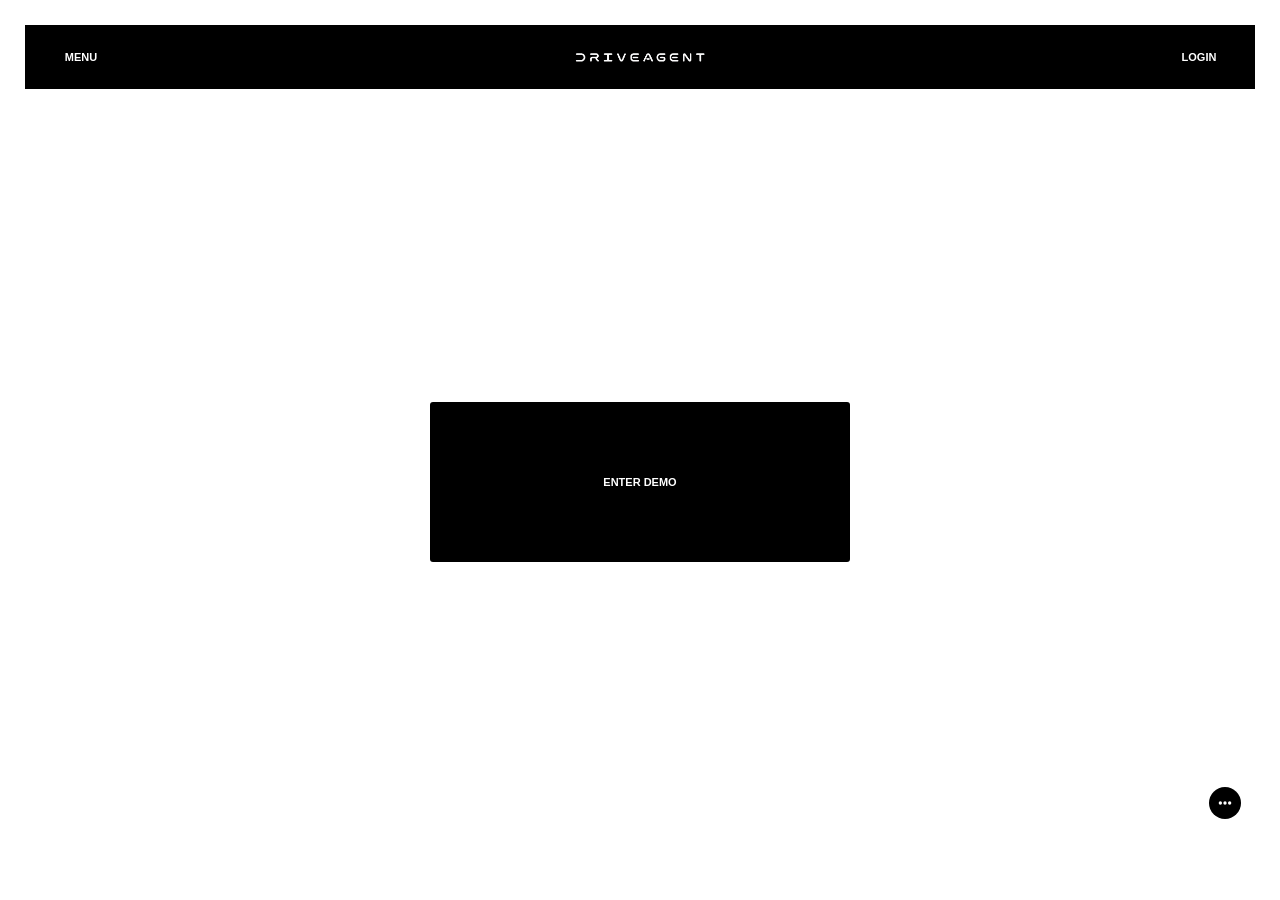
<file: docs/index.html>
<!doctype html>
<html lang="en" data-page="home">
<head>
  <meta charset="utf-8">
  <meta name="viewport" content="width=device-width, initial-scale=1, viewport-fit=cover">
  <script src="viewport.js?v=93"></script>
  <title>DRIVE AGENT</title>
  <meta name="description" content="Explore the DRIVE AGENT demo. Accounting, PPC and actions in one workspace.">
  <meta name="theme-color" content="#000000">
  <meta property="og:title" content="DRIVE AGENT">
  <meta property="og:description" content="Open the interactive demo. Explore accounting, PPC and actions.">
  <meta property="og:type" content="website">
  <meta property="og:image" content="drive-agent-logo.png">
  <link rel="stylesheet" href="styles.css?v=104">
  <link rel="stylesheet" href="chat.css?v=103">
  <link rel="stylesheet" href="workspaces.css?v=108">
  <link rel="stylesheet" href="pure-colors.css?v=107">
  <link rel="stylesheet" href="ppc-layout.css?v=98">
  <link rel="stylesheet" href="clean-chrome.css?v=84">
  <link rel="stylesheet" href="sheet-menus.css?v=111">
  <link rel="stylesheet" href="home.css?v=112">
  <link rel="stylesheet" href="ui-type.css?v=106">
  <link rel="stylesheet" href="chrome-viewport.css?v=110">
  <script src="chrome-viewport.mjs?v=110" type="module"></script>
</head>
<body class="home-mode has-workspace-menu has-inline-sheet-menus">
  <!-- Threshold only the brand logo, never the product photos or data colors. -->
  <svg class="color-filter-definitions" xmlns="http://www.w3.org/2000/svg" width="0" height="0" aria-hidden="true" focusable="false">
    <defs>
      <filter id="logo-pure-bw" x="0" y="0" width="100%" height="100%" color-interpolation-filters="sRGB">
        <feColorMatrix type="saturate" values="0"/>
        <feComponentTransfer>
          <feFuncR type="discrete" tableValues="0 1"/>
          <feFuncG type="discrete" tableValues="0 1"/>
          <feFuncB type="discrete" tableValues="0 1"/>
          <feFuncA type="identity"/>
        </feComponentTransfer>
      </filter>
    </defs>
  </svg>
  <div class="workbook-shell">
    <header class="brand-header" aria-label="DRIVE AGENT main navigation">
      <button id="header-menu" class="header-button" type="button" data-mobile-menu="settings" aria-label="Menu" aria-haspopup="dialog" aria-expanded="false" aria-controls="menu-backdrop">
        <span class="desktop-header-content">MENU</span>
        <svg class="mobile-header-icon" viewBox="0 0 24 24" fill="none" stroke="currentColor" stroke-width="2" stroke-linecap="round" stroke-linejoin="round" aria-hidden="true" focusable="false"><path d="M4 6h16M4 12h16M4 18h16"/></svg>
      </button>
      <a id="header-home" class="header-button header-logo" href="./" aria-label="DRIVE AGENT — homepage">
        <img class="drive-header-wordmark" src="drive-agent-logo.png" alt="DRIVE AGENT" width="2172" height="724" fetchpriority="high">
      </a>
      <button id="header-login" class="header-button" type="button" data-mobile-menu="login" aria-label="Login" aria-haspopup="dialog" aria-expanded="false" aria-controls="menu-backdrop">
        <span class="desktop-header-content">LOGIN</span>
        <svg class="mobile-header-icon header-person" viewBox="0 0 24 24" fill="currentColor" aria-hidden="true" focusable="false"><circle cx="12" cy="8" r="5"/><path d="M20 21a8 8 0 0 0-16 0Z"/></svg>
      </button>
    </header>
    <main id="home-page" class="home-page" tabindex="-1">
      <a class="demo-primary" href="./demo.html?workspace=targets"><h1>ENTER DEMO</h1></a>
    </main>
    <div id="menu-backdrop" class="menu-backdrop" role="presentation" hidden>
      <aside class="period-menu" role="dialog" aria-modal="true" aria-labelledby="period-menu-title">
        <div class="period-menu-header">
          <div><span class="menu-brand">DRIVE AGENT</span><h2 id="period-menu-title">Login</h2></div>
          <div class="menu-header-actions"><button id="menu-back" class="menu-back" type="button" hidden>Back</button><button id="menu-close" class="menu-close" type="button" aria-label="Close menu">×</button></div>
        </div>
        <div class="period-menu-body">
          <section class="menu-section" data-menu-section="login">
            <div class="login-notice"><h3>Account login is not connected yet</h3><p>This public version does not require an account. You can continue exploring the demo.</p></div>
          </section>
        </div>
        <div class="menu-footer"><button id="apply-view" class="apply-view-button" type="button">Back to homepage</button></div>
      </aside>
    </div>
    <div id="chat-widget" class="chat-widget">
      <section id="chat-popup" class="chat-popup" role="dialog" aria-modal="false" aria-labelledby="chat-title" aria-describedby="chat-notice" tabindex="-1" hidden>
        <header class="studio-topbar">
          <button id="chat-rooms-toggle" type="button" aria-label="Show conversation list" aria-expanded="false">☰</button>
          <h2 id="chat-title">DRIVE <span>/ TEAMSPACE</span></h2>
          <button id="chat-expand" type="button" aria-label="Expand chat" aria-pressed="false"><svg viewBox="0 0 24 24" aria-hidden="true" focusable="false"><path class="chat-expand-icon" d="M14 4h6v6M20 4l-7 7M10 20H4v-6M4 20l7-7"/><path class="chat-restore-icon" d="M20 4l-7 7m0-6v6h6M4 20l7-7m-6 0h6v6"/></svg></button>
          <button id="chat-close" type="button" aria-label="Close chat">×</button>
        </header>
        <p id="chat-notice" class="studio-demo">DEMO · SCRIPTED AI · LOCAL ONLY</p>
        <div class="studio-body">
          <aside class="chat-sidebar" aria-label="Conversations">
            <div class="sidebar-heading"><span>CONVERSATIONS</span><button id="chat-new" type="button" aria-label="New conversation">+</button></div>
            <nav id="chat-rooms" aria-label="Demo conversations"></nav>
            <button class="sidebar-tools" type="button" data-tool="search" aria-label="Search all conversations">⌕<span>SEARCH</span></button>
          </aside>
          <div class="chat-workspace">
            <div class="chat-room-heading"><div><h3 id="chat-room-title">AI Team</h3><span id="chat-room-subtitle">Your demo command room</span></div><button id="chat-tools" type="button" data-tool="tools">TOOLS +</button></div>
            <nav class="chat-quickbar" aria-label="Chat presets"><button type="button" data-tool="actions">ACTIONS</button><button type="button" data-tool="discounts">DISCOUNTS</button><button type="button" data-tool="voice">VOICE</button><button type="button" data-tool="faq">SUPPORT</button></nav>
            <div class="chat-stage">
              <div id="chat-messages" class="chat-messages" role="log" aria-live="polite" aria-relevant="additions" aria-label="Demo conversation"><article class="chat-message"><small>NOVA / DEMO AI</small><p>Welcome to your teamspace. Draft actions, rehearse a voice call, or explore the tools. Nothing here changes your business.</p></article></div>
              <section id="chat-tool-panel" class="chat-tool-panel" aria-labelledby="chat-tool-title" hidden><header><h3 id="chat-tool-title">Tools</h3><button id="chat-tool-close" type="button" aria-label="Back to conversation">×</button></header><div id="chat-tool-content" class="chat-tool-content"></div></section>
            </div>
            <p id="chat-status" class="chat-status" role="status" aria-live="polite">Your private demo. Refresh to start over.</p>
            <div id="chat-attachments" class="chat-attachments" aria-label="Pending attachments" hidden></div>
            <form id="chat-form" class="chat-composer"><label class="chat-sr-only" for="chat-input">Message preview</label><textarea id="chat-input" rows="1" maxlength="2000" placeholder="Message your AI team…" aria-describedby="chat-notice"></textarea><button id="chat-submit" type="submit" aria-label="Send demo message" disabled>↑</button></form>
            <nav class="chat-bottom-tools" aria-label="Composer tools"><button id="chat-photo" type="button">+ IMAGE</button><button id="chat-file" type="button">+ FILE</button><button type="button" data-tool="voice">VOICE</button><button type="button" data-tool="tools">MORE +</button></nav>
          </div>
        </div>
        <input id="chat-file-input" type="file" multiple hidden><input id="chat-photo-input" type="file" accept="image/png,image/jpeg,image/webp,image/gif" multiple hidden>
      </section>
      <button id="chat-launcher" class="chat-launcher" type="button" aria-label="Open chat" aria-haspopup="dialog" aria-controls="chat-popup" aria-expanded="false">
        <svg class="chat-dots" viewBox="0 0 24 24" aria-hidden="true" focusable="false"><circle cx="5" cy="12" r="2.5"/><circle cx="12" cy="12" r="2.5"/><circle cx="19" cy="12" r="2.5"/></svg>
      </button>
    </div>
  </div>
  <script src="home.js?v=112" type="module"></script>
  <script src="chat.js?v=110" type="module"></script>
  <script src="viewport-diagnostics.mjs?v=110" type="module"></script>
</body>
</html>
</file>
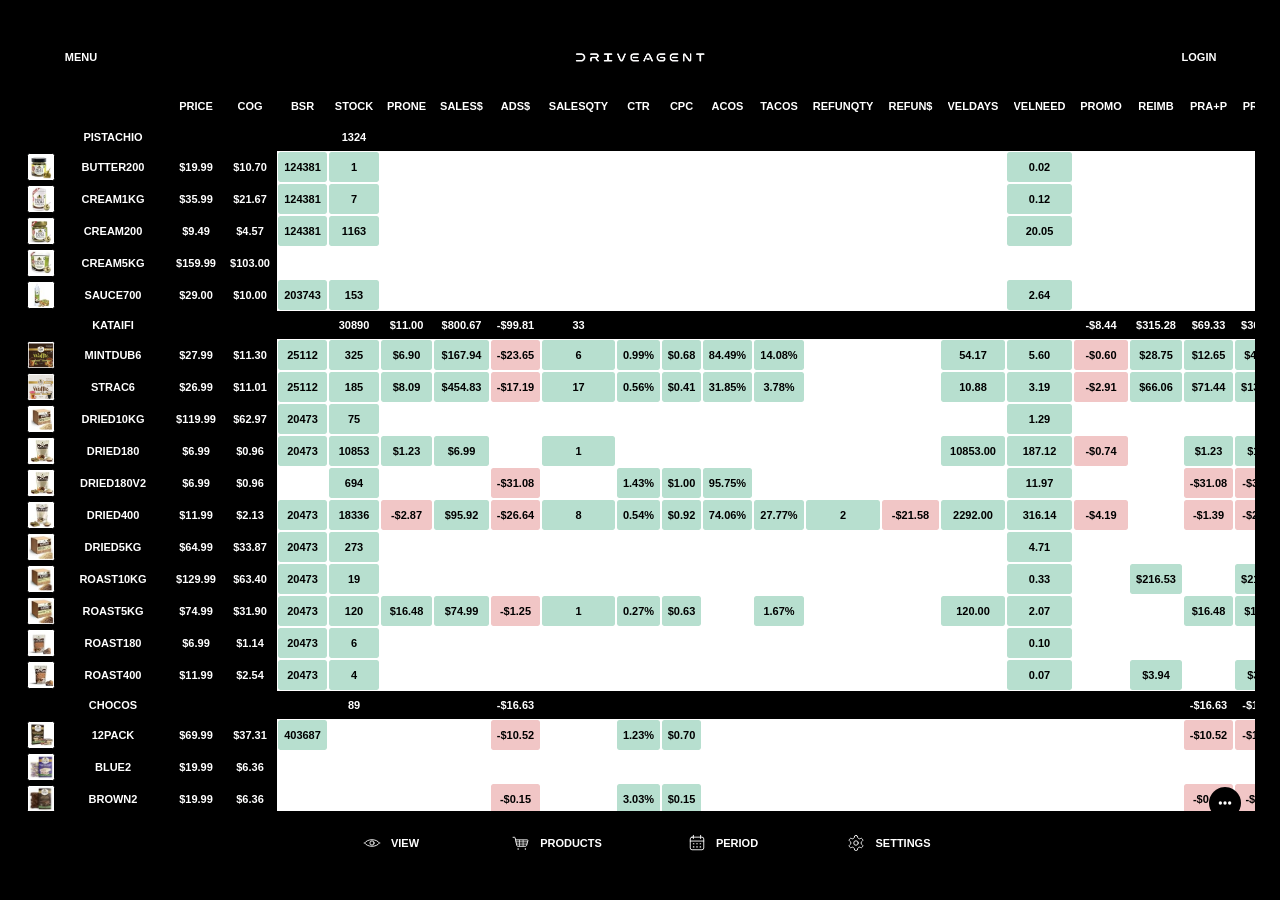
<file: docs/demo.html>
<!doctype html>
<html lang="en">
<head>
  <meta charset="utf-8">
  <meta name="viewport" content="width=device-width, initial-scale=1, maximum-scale=1, user-scalable=no, viewport-fit=cover">
  <script src="viewport.js?v=93"></script>
  <title>DRIVE AGENT — Interactive Demo</title>
  <meta name="description" content="Explore the DRIVE AGENT accounting, PPC and actions demo.">
  <meta property="og:title" content="DRIVE AGENT — Interactive Demo">
  <meta property="og:description" content="Explore the DRIVE AGENT interactive workspace demo.">
  <meta property="og:type" content="website">
  <meta property="og:image" content="drive-agent-logo.png">
  <meta name="twitter:card" content="summary_large_image">
  <meta name="theme-color" content="#000000">
  <link rel="stylesheet" href="styles.css?v=104">
  <link rel="stylesheet" href="chat.css?v=103">
  <link rel="stylesheet" href="frame.css?v=69">
  <link rel="stylesheet" href="workspaces.css?v=108">
  <link rel="stylesheet" href="pure-colors.css?v=107">
  <link rel="stylesheet" href="actions.css?v=92">
  <link rel="stylesheet" href="targets.css?v=108">
  <link rel="stylesheet" href="ppc-layout.css?v=98">
  <link rel="stylesheet" href="clean-chrome.css?v=84">
  <link rel="stylesheet" href="centered-columns.css?v=85">
  <link rel="stylesheet" href="sheet-menus.css?v=111">
  <link rel="stylesheet" href="ui-type.css?v=106">
  <link rel="stylesheet" href="chrome-viewport.css?v=110">
  <script src="chrome-viewport.mjs?v=110" type="module"></script>
</head>
<body>
  <!-- Threshold only the brand logo, never the product photos or data colors. -->
  <svg class="color-filter-definitions" xmlns="http://www.w3.org/2000/svg" width="0" height="0" aria-hidden="true" focusable="false">
    <defs>
      <filter id="logo-pure-bw" x="0" y="0" width="100%" height="100%" color-interpolation-filters="sRGB">
        <feColorMatrix type="saturate" values="0"/>
        <feComponentTransfer>
          <feFuncR type="discrete" tableValues="0 1"/>
          <feFuncG type="discrete" tableValues="0 1"/>
          <feFuncB type="discrete" tableValues="0 1"/>
          <feFuncA type="identity"/>
        </feComponentTransfer>
      </filter>
    </defs>
  </svg>
  <main class="workbook-shell">
    <header class="brand-header" aria-label="DRIVE AGENT main navigation">
      <button id="header-menu" class="header-button" type="button" data-mobile-menu="settings" aria-label="Menu" aria-haspopup="dialog" aria-expanded="false" aria-controls="menu-backdrop">
        <span class="desktop-header-content">MENU</span>
        <svg class="mobile-header-icon" viewBox="0 0 24 24" fill="none" stroke="currentColor" stroke-width="2" stroke-linecap="round" stroke-linejoin="round" aria-hidden="true" focusable="false"><path d="M4 6h16M4 12h16M4 18h16"/></svg>
      </button>
      <a id="header-home" class="header-button header-logo" href="./" aria-label="DRIVE AGENT — homepage">
        <img class="drive-header-wordmark" src="drive-agent-logo.png" alt="DRIVE AGENT" width="2172" height="724" fetchpriority="high">
      </a>
      <button id="header-login" class="header-button" type="button" data-mobile-menu="login" aria-label="Login" aria-haspopup="dialog" aria-expanded="false" aria-controls="menu-backdrop">
        <span class="desktop-header-content">LOGIN</span>
        <svg class="mobile-header-icon header-person" viewBox="0 0 24 24" fill="currentColor" aria-hidden="true" focusable="false"><circle cx="12" cy="8" r="5"/><path d="M20 21a8 8 0 0 0-16 0Z"/></svg>
      </button>
    </header>

    <section id="sheet" class="sheet-viewport mobile-view" aria-label="ACCOUNTING_ALL_PERIODS_V2 spreadsheet">
      <div class="loading">Loading ACCOUNTING_ALL_PERIODS_V2…</div>
    </section>

    <div class="sheet-bottom-frame" aria-hidden="true"></div>

    <nav class="mobile-tab-bar" aria-label="DRIVE AGENT accounting navigation">
      <button id="mobile-view-toggle" class="mobile-tab" type="button" aria-pressed="true" aria-label="Switch to full three-line view">
        <span id="view-mode-icon" class="nav-icon nav-icon-view" aria-hidden="true"><svg viewBox="0 0 120 120" focusable="false"><path d="M10 60C32 30 88 30 110 60"/><path d="M10 60C32 90 88 90 110 60"/><circle cx="60" cy="60" r="14"/><g class="view-rays"><path d="M60 14V2"/><path d="M21 23L10 12"/><path d="M99 23L110 12"/></g></svg></span><small>VIEW</small>
      </button>
      <button class="mobile-tab" type="button" data-mobile-menu="products">
        <span class="nav-icon nav-icon-products" aria-hidden="true"><svg viewBox="0 0 120 120" focusable="false"><path d="M7 22H17Q20 22 21 26L32 77Q33 82 38 82H91Q95 82 97 77L106 44Q107 39 102 39H24"/><path class="cart-grid" d="M27 52H103M30 67H99M50 42V79M74 42V79"/><circle class="cart-wheel" cx="41" cy="100" r="5"/><circle class="cart-wheel" cx="89" cy="100" r="5"/></svg></span><small>PRODUCTS</small>
      </button>
      <button class="mobile-tab" type="button" data-mobile-menu="periods">
        <span class="nav-icon nav-icon-period" aria-hidden="true"><svg viewBox="0 0 120 120" focusable="false"><rect x="15" y="21" width="90" height="84" rx="12"/><path d="M15 47H105M36 9V30M84 9V30"/><g class="calendar-dots"><rect x="32" y="61" width="11" height="8" rx="4"/><rect x="54.5" y="61" width="11" height="8" rx="4"/><rect x="77" y="61" width="11" height="8" rx="4"/><rect x="32" y="82" width="11" height="8" rx="4"/><rect x="54.5" y="82" width="11" height="8" rx="4"/><rect x="77" y="82" width="11" height="8" rx="4"/></g></svg></span><small>PERIOD</small>
      </button>
      <button id="mobile-settings" class="mobile-tab" type="button" data-mobile-menu="settings">
        <span class="nav-icon nav-icon-settings" aria-hidden="true"><svg viewBox="0 0 120 120" focusable="false"><g transform="scale(5)"><path d="M12.22 2h-.44a2 2 0 0 0-2 2v.18a2 2 0 0 1-1 1.73l-.43.25a2 2 0 0 1-2 0l-.15-.08a2 2 0 0 0-2.73.73l-.22.38a2 2 0 0 0 .73 2.73l.15.09a2 2 0 0 1 1 1.73v.51a2 2 0 0 1-1 1.74l-.15.09a2 2 0 0 0-.73 2.73l.22.38a2 2 0 0 0 2.73.73l.15-.08a2 2 0 0 1 2 0l.43.25a2 2 0 0 1 1 1.73V20a2 2 0 0 0 2 2h.44a2 2 0 0 0 2-2v-.18a2 2 0 0 1 1-1.73l.43-.25a2 2 0 0 1 2 0l.15.08a2 2 0 0 0 2.73-.73l.22-.38a2 2 0 0 0-.73-2.73l-.15-.09a2 2 0 0 1-1-1.74v-.51a2 2 0 0 1 1-1.73l.15-.09a2 2 0 0 0 .73-2.73l-.22-.38a2 2 0 0 0-2.73-.73l-.15.08a2 2 0 0 1-2 0l-.43-.25a2 2 0 0 1-1-1.73V4a2 2 0 0 0-2-2Z"/><circle cx="12" cy="12" r="3"/></g></svg></span><small>SETTINGS</small>
      </button>
    </nav>

    <div id="menu-backdrop" class="menu-backdrop" role="presentation" hidden>
      <aside class="period-menu" role="dialog" aria-modal="true" aria-labelledby="period-menu-title">
        <div class="period-menu-header">
          <div><span class="menu-brand">DRIVE AGENT</span><h2 id="period-menu-title">Settings</h2></div>
          <div class="menu-header-actions">
            <button id="menu-back" class="menu-back" type="button" aria-label="Back to Settings" hidden>←</button>
            <button id="menu-close" class="menu-close" type="button" aria-label="Close menu">×</button>
          </div>
        </div>
        <div class="period-menu-body">
        <section class="menu-section" data-menu-section="login" hidden>
          <div class="login-notice">
            <h3>Account login is not connected yet</h3>
            <p>This public version does not require an account. You can continue viewing the sheet.</p>
          </div>
        </section>
        <div class="settings-shortcuts" data-menu-section="settings" aria-label="Current sheet selections">
          <button type="button" data-open-panel="products"><span><small>Product</small><span id="selected-category-label">All products</span></span><b>Change</b></button>
          <button type="button" data-open-panel="periods"><span><small>Period</small><span id="selected-period-label">1 Day</span></span><b>Change</b></button>
        </div>
        <section class="menu-section" data-menu-section="products">
          <div class="category-grid" role="group" aria-label="Product category">
  <button class="category-option selected" type="button" data-category="all" aria-pressed="true">
    <i style="background-color:currentColor" aria-hidden="true"></i><span>All products</span><small>Pistachio, Kataifi & Chocos</small>
  </button>
  <button class="category-option" type="button" data-category="pistachio" aria-pressed="false">
    <i style="background-color:currentColor" aria-hidden="true"></i><span>Pistachio</span><small>Pistachio products only</small>
  </button>
  <button class="category-option" type="button" data-category="kataifi" aria-pressed="false">
    <i style="background-color:currentColor" aria-hidden="true"></i><span>Kataifi</span><small>Kataifi products only</small>
  </button>
  <button class="category-option" type="button" data-category="choco" aria-pressed="false">
    <i style="background-color:currentColor" aria-hidden="true"></i><span>Chocos</span><small>Chocolate products only</small>
  </button></div>
        </section>
        <section class="menu-section" data-menu-section="periods">
          <div class="period-grid">
  <button class="period-option" type="button" data-period="all" aria-pressed="false">
    <span>All periods</span><small>Combined view of every period</small>
  </button>
  <button class="period-option selected" type="button" data-period="1d" aria-pressed="true">
    <span>1 Day</span><small>03sep2026</small>
  </button>
  <button class="period-option" type="button" data-period="7d" aria-pressed="false">
    <span>7 Days</span><small>03jun2026_09jun2026</small>
  </button>
  <button class="period-option" type="button" data-period="30d" aria-pressed="false">
    <span>30 Days</span><small>11may2026_09jun2026</small>
  </button>
  <button class="period-option" type="button" data-period="60d" aria-pressed="false">
    <span>60 Days</span><small>11apr2026_09jun2026</small>
  </button>
  <button class="period-option" type="button" data-period="90d" aria-pressed="false">
    <span>90 Days</span><small>12mar2026_09jun2026</small>
  </button>
  <button class="period-option" type="button" data-period="180d" aria-pressed="false">
    <span>180 Days</span><small>12dec2025_09jun2026</small>
  </button>
  <button class="period-option" type="button" data-period="365d" aria-pressed="false">
    <span>365 Days</span><small>10jun2025_09jun2026</small>
  </button>
  <button class="period-option" type="button" data-period="range" aria-pressed="false">
    <span>Range</span><small>07jun2026_09jun2026</small>
  </button></div>
        </section>
        <section class="menu-section column-order-panel" data-menu-section="column-order">
          <div class="layout-switch" role="group" aria-label="Column order">
            <button class="layout-option" type="button" data-layout="metric" aria-pressed="false">
              <span>By metric</span><small>Sales together, ads together, and so on</small>
            </button>
            <button class="layout-option selected" type="button" data-layout="period" aria-pressed="true">
              <span>By period</span><small>All columns for each period together</small>
            </button>
          </div>
        </section>
        <section class="menu-section" data-menu-section="settings">
        <div class="mobile-header-view">
          <div class="menu-divider"><span>Sheet view</span></div>
          <div class="layout-switch" role="group" aria-label="Sheet header view">
            <button class="layout-option selected" type="button" data-header-mode="compact" aria-pressed="true"><span>Compact</span><small>1-line headers</small></button>
            <button class="layout-option" type="button" data-header-mode="full" aria-pressed="false"><span>Full</span><small>3-line headers</small></button>
          </div>
        </div>
        <div class="menu-divider zoom-divider"><span>Spreadsheet zoom</span></div>
        <section class="zoom-panel" aria-label="Spreadsheet zoom controls">
          <div class="zoom-stepper">
            <button id="zoom-out" class="zoom-step-button" type="button" aria-label="Zoom out"><span aria-hidden="true">−</span></button>
            <output id="zoom-value" class="zoom-value" aria-live="polite">100%</output>
            <button id="zoom-in" class="zoom-step-button" type="button" aria-label="Zoom in"><span aria-hidden="true">+</span></button>
          </div>
          <div class="zoom-presets" role="group" aria-label="Zoom presets">
            <button class="zoom-preset" type="button" data-zoom="20" aria-pressed="false">20%</button>
            <button class="zoom-preset" type="button" data-zoom="40" aria-pressed="false">40%</button>
            <button class="zoom-preset" type="button" data-zoom="60" aria-pressed="false">60%</button>
            <button class="zoom-preset" type="button" data-zoom="100" aria-pressed="false">100%</button>
            <button class="zoom-preset selected" type="button" data-zoom="150" aria-pressed="true">150%</button>
          </div>
        </section>
        <div class="menu-divider"><span>Freeze name column</span></div>
        <div class="layout-switch" role="group" aria-label="Freeze name column">
          <button class="layout-option selected" type="button" data-name-freeze="regular" aria-pressed="true"><span>Off</span><small>Scrolls with data</small></button>
          <button class="layout-option" type="button" data-name-freeze="frozen" aria-pressed="false"><span>On</span><small>Stays beside images</small></button>
        </div>
        <div class="menu-divider label-type-divider"><span>Label type</span></div>
        <div class="label-type-switch" role="group" aria-label="Label type">
          <button class="label-type-option" type="button" data-label-type="sku" aria-pressed="false"><span>SKU</span></button>
          <button class="label-type-option selected" type="button" data-label-type="name" aria-pressed="true"><span>Name</span></button>
        </div>
        <div id="column-order-settings" class="column-order-settings" hidden>
          <div class="menu-divider layout-divider"><span>Column order</span></div>
          <div class="layout-switch" role="group" aria-label="Column order">
            <button class="layout-option" type="button" data-layout="metric" aria-pressed="false">
              <span>By metric</span><small>Sales together, ads together, and so on</small>
            </button>
            <button class="layout-option selected" type="button" data-layout="period" aria-pressed="true">
              <span>By period</span><small>All columns for each period together</small>
            </button>
          </div>
        </div>
        </section>
        </div>
        <div class="menu-footer">
          <p id="current-period" class="current-period" hidden>All products · 1 Day · Name · 150% zoom</p>
          <button id="apply-view" class="apply-view-button" type="button">Apply</button>
        </div>
      </aside>
    </div>
    <div id="chat-widget" class="chat-widget">
      <section id="chat-popup" class="chat-popup" role="dialog" aria-modal="false" aria-labelledby="chat-title" aria-describedby="chat-notice" tabindex="-1" hidden>
        <header class="studio-topbar">
          <button id="chat-rooms-toggle" type="button" aria-label="Show conversation list" aria-expanded="false">☰</button>
          <h2 id="chat-title">DRIVE <span>/ TEAMSPACE</span></h2>
          <button id="chat-expand" type="button" aria-label="Expand chat" aria-pressed="false"><svg viewBox="0 0 24 24" aria-hidden="true" focusable="false"><path class="chat-expand-icon" d="M14 4h6v6M20 4l-7 7M10 20H4v-6M4 20l7-7"/><path class="chat-restore-icon" d="M20 4l-7 7m0-6v6h6M4 20l7-7m-6 0h6v6"/></svg></button>
          <button id="chat-close" type="button" aria-label="Close chat">×</button>
        </header>
        <p id="chat-notice" class="studio-demo">DEMO · SCRIPTED AI · LOCAL ONLY</p>
        <div class="studio-body">
          <aside class="chat-sidebar" aria-label="Conversations">
            <div class="sidebar-heading"><span>CONVERSATIONS</span><button id="chat-new" type="button" aria-label="New conversation">+</button></div>
            <nav id="chat-rooms" aria-label="Demo conversations"></nav>
            <button class="sidebar-tools" type="button" data-tool="search" aria-label="Search all conversations">⌕<span>SEARCH</span></button>
          </aside>
          <div class="chat-workspace">
            <div class="chat-room-heading"><div><h3 id="chat-room-title">AI Team</h3><span id="chat-room-subtitle">Your demo command room</span></div><button id="chat-tools" type="button" data-tool="tools">TOOLS +</button></div>
            <nav class="chat-quickbar" aria-label="Chat presets"><button type="button" data-tool="actions">ACTIONS</button><button type="button" data-tool="discounts">DISCOUNTS</button><button type="button" data-tool="voice">VOICE</button><button type="button" data-tool="faq">SUPPORT</button></nav>
            <div class="chat-stage">
              <div id="chat-messages" class="chat-messages" role="log" aria-live="polite" aria-relevant="additions" aria-label="Demo conversation"><article class="chat-message"><small>NOVA / DEMO AI</small><p>Welcome to your teamspace. Draft actions, rehearse a voice call, or explore the tools. Nothing here changes your business.</p></article></div>
              <section id="chat-tool-panel" class="chat-tool-panel" aria-labelledby="chat-tool-title" hidden><header><h3 id="chat-tool-title">Tools</h3><button id="chat-tool-close" type="button" aria-label="Back to conversation">×</button></header><div id="chat-tool-content" class="chat-tool-content"></div></section>
            </div>
            <p id="chat-status" class="chat-status" role="status" aria-live="polite">Your private demo. Refresh to start over.</p>
            <div id="chat-attachments" class="chat-attachments" aria-label="Pending attachments" hidden></div>
            <form id="chat-form" class="chat-composer"><label class="chat-sr-only" for="chat-input">Message preview</label><textarea id="chat-input" rows="1" maxlength="2000" placeholder="Message your AI team…" aria-describedby="chat-notice"></textarea><button id="chat-submit" type="submit" aria-label="Send demo message" disabled>↑</button></form>
            <nav class="chat-bottom-tools" aria-label="Composer tools"><button id="chat-photo" type="button">+ IMAGE</button><button id="chat-file" type="button">+ FILE</button><button type="button" data-tool="voice">VOICE</button><button type="button" data-tool="tools">MORE +</button></nav>
          </div>
        </div>
        <input id="chat-file-input" type="file" multiple hidden><input id="chat-photo-input" type="file" accept="image/png,image/jpeg,image/webp,image/gif" multiple hidden>
      </section>
      <button id="chat-launcher" class="chat-launcher" type="button" aria-label="Open chat" aria-haspopup="dialog" aria-controls="chat-popup" aria-expanded="false">
        <svg class="chat-dots" viewBox="0 0 24 24" aria-hidden="true" focusable="false"><circle cx="5" cy="12" r="2.5"/><circle cx="12" cy="12" r="2.5"/><circle cx="19" cy="12" r="2.5"/></svg>
      </button>
    </div>
  </main>
  <script src="app.js?v=111" defer></script>
  <script src="chat.js?v=110" type="module"></script>
  <script src="frame.js?v=69" type="module"></script>
  <script src="workspaces.js?v=111" type="module"></script>
  <script src="viewport-diagnostics.mjs?v=110" type="module"></script>
</body>
</html>
</file>
<file: docs/styles.css>
* {
  box-sizing: border-box;
}

:root {
  --compact-header-screen-font: 13.5px;
  --brand-header-height: calc(56px + env(safe-area-inset-top));
  --mobile-bottom-height: calc(42px + env(safe-area-inset-bottom));
}

html,
body {
  position: fixed;
  inset: 0;
  width: 100%;
  height: 100%;
  margin: 0;
  overflow: hidden;
  overscroll-behavior: none;
  background: #000000;
  color: #000000;
  font-family: Arial, Helvetica, sans-serif;
}

.workbook-shell {
  position: fixed;
  inset: 0;
  width: min(100vw, 480px);
  height: 100%;
  margin: auto;
  overflow: hidden;
  background: #ffffff;
  border-radius: 12px;
  box-shadow: none;
}

body.capture-mode .workbook-shell {
  width: 100vw;
  max-width: none;
  border: 0;
  box-shadow: none;
}

body.capture-mode .sheet-viewport {
  top: 0;
  bottom: 0;
}

body.capture-mode .brand-header,
body.capture-mode .mobile-tab-bar {
  display: none;
}

.brand-header {
  position: absolute;
  inset: 0 0 auto;
  z-index: 90;
  height: var(--brand-header-height);
  display: grid;
  grid-template-columns: minmax(64px, 1fr) minmax(0, 144px) minmax(64px, 1fr);
  align-items: center;
  gap: 8px;
  padding: env(safe-area-inset-top) 12px 0;
  color: #ffffff;
  background: #000000;
  border-radius: 0;
}

.header-button {
  min-width: 0;
  min-height: 44px;
  display: flex;
  align-items: center;
  justify-content: center;
  padding: 8px;
  border: 0;
  border-radius: 6px;
  background: transparent;
  color: #ffffff;
  font: 700 13.5px/1 Arial, Helvetica, sans-serif;
  letter-spacing: 0;
  white-space: nowrap;
  cursor: pointer;
}

.header-button:first-child {
  justify-self: start;
  min-width: 64px;
}

.header-button:last-child {
  justify-self: end;
  min-width: 64px;
}

.header-button:hover,
.header-button:active {
  background: #000000;
}

.header-button:focus-visible {
  outline: 2px solid #ffffff;
  outline-offset: 1px;
}

.header-logo {
  position: relative;
  width: 100%;
  height: 48px;
  padding: 0;
  overflow: hidden;
}

.header-logo img {
  display: block;
  flex-shrink: 0;
  width: 112.5%;
  max-width: none;
  height: auto;
  object-fit: contain;
  pointer-events: none;
}

.login-notice {
  padding: 12px 0;
}

.mobile-header-icon,
.mobile-header-logo,
.mobile-header-view {
  display: none;
}

.login-notice h3 {
  margin: 0 0 12px;
  font-size: 18px;
  line-height: 1.3;
}

.login-notice p {
  margin: 0;
  color: #ffffff;
  font-size: 16px;
  line-height: 1.5;
}

.sheet-viewport {
  position: absolute;
  top: var(--brand-header-height);
  right: 0;
  bottom: var(--mobile-bottom-height);
  left: 0;
  height: auto;
  overflow: auto;
  -webkit-overflow-scrolling: touch;
  overscroll-behavior: none;
  touch-action: pan-x pan-y;
  scroll-behavior: auto;
  overflow-anchor: none;
  isolation: isolate;
  clip-path: inset(0);
  scrollbar-width: none;
  -ms-overflow-style: none;
}

.sheet-viewport::-webkit-scrollbar {
  display: none;
  width: 0;
  height: 0;
}

.mobile-tab-bar {
  position: absolute;
  inset: auto 0 0;
  z-index: 90;
  height: var(--mobile-bottom-height);
  display: grid;
  grid-template-columns: repeat(4, minmax(0, 1fr));
  padding: 4px 4px calc(4px + env(safe-area-inset-bottom));
  color: #ffffff;
  background: #000000;
  border-top: 0;
  border-radius: 0;
  box-shadow: none;
}

.mobile-tab {
  min-width: 0;
  display: flex;
  flex-direction: column;
  align-items: center;
  justify-content: center;
  gap: 3px;
  border: 0;
  border-radius: 5px;
  color: #ffffff;
  background: #000000;
  cursor: pointer;
}

.mobile-tab > .nav-icon {
  position: relative;
  display: block;
  width: 19px;
  height: 19px;
  flex: 0 0 19px;
  color: #ffffff;
}

.nav-icon svg {
  display: block;
  width: 100%;
  height: 100%;
  overflow: visible;
  fill: none;
  stroke: currentColor;
  stroke-width: 6;
  stroke-linecap: round;
  stroke-linejoin: round;
}

.nav-icon-products .cart-grid {
  stroke-width: 4.5;
}

.nav-icon-products .cart-wheel,
.nav-icon-period .calendar-dots {
  fill: currentColor;
  stroke: none;
}

.nav-icon-settings svg {
  stroke-width: 1.2;
}

.nav-icon-view .view-rays {
  opacity: 0;
}

.nav-icon-view.expanded .view-rays {
  opacity: 1;
}

.mobile-tab small {
  color: #ffffff;
  font-family: Arial, Helvetica, sans-serif;
  font-size: var(--compact-header-screen-font);
  font-style: normal;
  font-weight: 700;
  font-synthesis: none;
  line-height: 1;
  letter-spacing: 0;
  text-transform: uppercase;
}

.mobile-tab.active {
  color: #ffffff;
  background: #000000;
  box-shadow: none;
}

.mobile-tab:active {
  background: #000000;
}

.sheet-viewport.mobile-view {
  overscroll-behavior-inline: none;
  overscroll-behavior-block: none;
  scroll-snap-type: none;
  cursor: grab;
  scrollbar-width: none;
}

.sheet-viewport.mobile-view:active {
  cursor: grabbing;
}

.sheet-grid {
  position: relative;
  isolation: isolate;
  display: grid;
  grid-auto-flow: row;
  width: max-content;
  min-width: 100%;
  background: #ffffff;
}

.sheet-row {
  display: contents;
}

.sheet-cell {
  position: relative;
  display: flex;
  min-width: 0;
  padding: calc(1px * var(--sheet-scale)) calc(2px * var(--sheet-scale));
  line-height: 1.08;
  overflow: hidden;
  font-family: Arial, Helvetica, sans-serif;
  font-variant-numeric: tabular-nums;
}

.sheet-cell.frozen-cell {
  position: sticky;
  left: 0;
  z-index: 3;
}

.sheet-cell.name-column {
  box-shadow: none;
}

.sheet-cell.name-column.frozen-cell {
  left: calc(var(--image-column-width) * var(--sheet-scale));
}

.sheet-cell.name-column .cell-value {
  text-overflow: ellipsis;
}

.sheet-cell.image-column {
  padding-left: 0;
  padding-right: 0;
}

.sheet-cell.image-column.has-product-image {
  padding: calc(2px * var(--sheet-scale)) !important;
  align-items: center !important;
  justify-content: center !important;
  background: #000000 !important;
}

.sheet-cell.positive-data-cell,
.sheet-cell.negative-data-cell {
  border: calc(1.5px * var(--sheet-scale)) solid #ffffff;
  /* Preserve the same space for text as the original thinner frame. */
  padding: calc(0.5px * var(--sheet-scale)) calc(1.5px * var(--sheet-scale));
  border-radius: calc(3px * var(--sheet-scale));
  background-clip: padding-box;
}

.sheet-cell.header-cell {
  position: sticky;
  top: 0;
  z-index: 6;
  border: 0;
  background: #000000 !important;
  box-shadow: none;
}

.sheet-cell.header-cell.frozen-cell {
  z-index: 8;
}

.sheet-cell.total-cell {
  position: sticky;
  top: calc(var(--header-height) * var(--sheet-scale));
  z-index: 5;
  border: 0;
  background: #000000;
  box-shadow: none;
}

.sheet-cell.total-cell.frozen-cell {
  z-index: 7;
}

/* Black cells join into one opaque surface. Only the outer shell is rounded. */
.sheet-grid .sheet-cell.black-sheet-cell {
  background: #000000 !important;
  border: 0;
  border-radius: 0;
}

.cell-value {
  width: 100%;
  max-width: 100%;
  overflow: hidden;
  white-space: nowrap;
  text-overflow: clip;
}

.dated-header-value {
  width: 100%;
  max-width: 100%;
  display: flex;
  flex-direction: column;
  align-items: center;
  justify-content: center;
  gap: calc(1px * var(--sheet-scale));
  overflow: hidden;
  color: inherit;
  text-align: center;
  white-space: nowrap;
}

.live-header-value {
  width: 100%;
  max-width: 100%;
  display: flex;
  flex-direction: column;
  align-items: center;
  justify-content: center;
  gap: calc(2px * var(--sheet-scale));
  overflow: hidden;
  text-align: center;
  white-space: nowrap;
}

.live-header-period,
.live-header-metric {
  max-width: 100%;
  overflow: hidden;
  font-size: calc(7px * var(--sheet-scale));
  font-weight: 800;
  line-height: 1;
}

.live-header-date {
  max-width: 100%;
  overflow: hidden;
  font-size: calc(5.8px * var(--sheet-scale));
  font-weight: 700;
  line-height: 1;
  letter-spacing: -0.025em;
}

.dated-header-period,
.dated-header-metric {
  max-width: 100%;
  overflow: hidden;
  font-size: calc(7px * var(--sheet-scale));
  font-weight: 800;
  line-height: 1;
  text-overflow: clip;
}

.dated-header-date {
  max-width: 100%;
  overflow: hidden;
  font-size: calc(5.8px * var(--sheet-scale));
  font-weight: 700;
  line-height: 1;
  letter-spacing: -0.025em;
  text-overflow: clip;
}

.sheet-grid.compact-headers .live-header-period,
.sheet-grid.compact-headers .live-header-date,
.sheet-grid.compact-headers .dated-header-period,
.sheet-grid.compact-headers .dated-header-date {
  display: none;
}

.sheet-grid.compact-headers .live-header-value,
.sheet-grid.compact-headers .dated-header-value {
  gap: 0;
}

/* Compact sheet typography is deliberately uniform across every visible cell. */
.sheet-grid.compact-headers .sheet-cell,
.sheet-grid.compact-headers .sheet-cell span {
  font-family: Arial, Helvetica, sans-serif !important;
  font-size: calc(9px * var(--sheet-scale)) !important;
  font-style: normal !important;
  font-weight: 700 !important;
  letter-spacing: 0 !important;
  line-height: 1 !important;
}

.product-image {
  display: block;
  -webkit-user-drag: none;
  -webkit-touch-callout: none;
  user-select: none;
  width: 100%;
  height: 100%;
  border: calc(1px * var(--sheet-scale)) solid #000000;
  border-radius: calc(2.5px * var(--sheet-scale));
  object-fit: contain;
  object-position: center;
  background: #ffffff;
}

.menu-trigger {
  position: relative;
  isolation: isolate;
  width: 100%;
  height: calc(34px * var(--sheet-scale));
  display: inline-flex;
  align-items: center;
  justify-content: center;
  gap: calc(6px * var(--sheet-scale));
  padding: 0 calc(8px * var(--sheet-scale));
  border: 1px solid #ffffff;
  border-radius: calc(10px * var(--sheet-scale));
  overflow: hidden;
  color: #ffffff;
  background: #000000;
  box-shadow: none;
  font-family: Arial, Helvetica, sans-serif;
  font-size: calc(11px * var(--sheet-scale));
  font-weight: 800;
  line-height: 1;
  letter-spacing: 0.04em;
  cursor: pointer;
  transform: translateZ(0);
  transition: none;
}

.menu-trigger::before {
  content: "";
  position: absolute;
  inset: -140% 40% -140% -80%;
  z-index: -1;
  transform: rotate(20deg) translateX(-110%);
  background: #000000;
  animation: none;
}

.menu-trigger:hover {
  transform: translateY(-1px) scale(1.025);
  filter: none;
  box-shadow: none;
}

.menu-trigger:active {
  transform: translateY(1px) scale(0.98);
}

.menu-trigger:focus-visible,
.mobile-tab:focus-visible,
.menu-back:focus-visible,
.menu-close:focus-visible,
.category-option:focus-visible,
.period-option:focus-visible,
.layout-option:focus-visible,
.zoom-step-button:focus-visible,
.zoom-preset:focus-visible,
.view-mode-button:focus-visible,
.apply-view-button:focus-visible {
  outline: 3px solid #ffffff;
  outline-offset: 2px;
}

.menu-trigger-icon {
  font-size: calc(13px * var(--sheet-scale));
  line-height: 1;
}

.menu-backdrop {
  position: absolute;
  inset: 0;
  top: var(--brand-header-height);
  z-index: 100;
  display: flex;
  justify-content: center;
  align-items: flex-start;
  padding: 0;
  background: #000000;
  backdrop-filter: none;
  animation: none;
}

.menu-backdrop[hidden] {
  display: none !important;
}

.period-menu {
  width: calc(100% - 16px);
  height: auto;
  max-height: min(80dvh, 680px);
  margin: 8px 8px 0;
  display: flex;
  flex-direction: column;
  overflow: hidden;
  padding: 0;
  border: 1px solid #ffffff;
  border-radius: 20px;
  color: #ffffff;
  background: #000000;
  box-shadow: none;
  animation: none;
}

.view-mode-switch {
  display: grid;
  grid-template-columns: repeat(3, minmax(0, 1fr));
  gap: 10px;
  margin: 18px 0 16px;
}

.view-mode-button {
  min-height: 68px;
  display: flex;
  flex-direction: column;
  align-items: center;
  justify-content: center;
  gap: 6px;
  padding: 12px 5px;
  border: 1px solid #ffffff;
  border-radius: 16px;
  color: #ffffff;
  background: #000000;
  cursor: pointer;
  transition: none;
}

.view-mode-button:hover {
  transform: translateY(-1px);
  border-color: #ffffff;
  background: #000000;
}

.view-mode-button.selected {
  border-color: #ffffff;
  color: #ffffff;
  background: #000000;
  box-shadow: none;
}

.view-mode-button span {
  font: 900 12px/1 Arial, Helvetica, sans-serif;
  letter-spacing: 0.08em;
}

.view-mode-button small {
  color: #ffffff;
  font: 700 7px/1.25 Arial, Helvetica, sans-serif;
  letter-spacing: 0.025em;
  text-align: center;
}

.view-mode-button.selected small {
  color: #ffffff;
}

.period-menu-header {
  position: relative;
  z-index: 4;
  flex: 0 0 auto;
  display: flex;
  align-items: center;
  justify-content: space-between;
  gap: 12px;
  margin: 0;
  min-height: 58px;
  padding: max(12px, env(safe-area-inset-top)) 14px 12px;
  border-bottom: 1px solid #ffffff;
  background: #000000;
  backdrop-filter: none;
}

.menu-header-actions {
  display: flex;
  align-items: center;
  gap: 8px;
}

.period-menu-body {
  min-height: 0;
  flex: 0 1 auto;
  overflow-x: hidden;
  overflow-y: auto;
  overscroll-behavior: contain;
  -webkit-overflow-scrolling: touch;
  touch-action: pan-y;
  padding: 12px 14px 14px;
}

.period-menu h2 {
  margin: 0;
  font-size: 20px;
  line-height: 1.08;
  letter-spacing: -0.025em;
}

.menu-brand {
  display: block;
  margin-bottom: 4px;
  color: #ffffff;
  font: 800 8px/1 Arial, Helvetica, sans-serif;
  letter-spacing: 0.16em;
}

.menu-section {
  display: contents;
}

.menu-section[hidden],
[data-menu-section][hidden] {
  display: none !important;
}

.settings-shortcuts {
  display: grid;
  grid-template-columns: repeat(2, minmax(0, 1fr));
  gap: 8px;
  margin-bottom: 10px;
}

.settings-shortcuts button {
  min-width: 0;
  min-height: 48px;
  display: flex;
  align-items: center;
  justify-content: space-between;
  gap: 8px;
  padding: 8px 10px;
  border: 1px solid #ffffff;
  border-radius: 12px;
  color: #ffffff;
  background: #000000;
  text-align: left;
  cursor: pointer;
}

.settings-shortcuts span {
  min-width: 0;
  overflow: hidden;
  font-size: 12px;
  font-weight: 800;
  text-overflow: ellipsis;
  white-space: nowrap;
}

.settings-shortcuts small {
  display: block;
  margin-bottom: 2px;
  color: #ffffff;
  font-size: 7px;
  font-weight: 800;
  letter-spacing: 0.1em;
  text-transform: uppercase;
}

.settings-shortcuts b {
  color: #ffffff;
  font-size: 8px;
  text-transform: uppercase;
}

.menu-back,
.menu-close {
  position: relative;
  width: 32px;
  height: 32px;
  flex: 0 0 32px;
  display: block;
  border: 1px solid #ffffff;
  border-radius: 50%;
  color: #ffffff;
  background: #000000;
  font-size: 0;
  cursor: pointer;
  transition: none;
}

.menu-back {
  display: block;
  font-size: 0;
}

.menu-back::before {
  content: "";
  position: absolute;
  top: 50%;
  left: 50%;
  width: 14px;
  height: 1.5px;
  border-radius: 2px;
  background: currentColor;
  transform: translate(-42%, -50%);
}

.menu-back::after {
  content: "";
  position: absolute;
  top: 50%;
  left: 41%;
  width: 7px;
  height: 7px;
  border-left: 1.5px solid currentColor;
  border-bottom: 1.5px solid currentColor;
  transform: translate(-50%, -50%) rotate(45deg);
}

.menu-back[hidden] {
  display: none !important;
}

.menu-close::before,
.menu-close::after {
  content: "";
  position: absolute;
  top: 50%;
  left: 50%;
  width: 14px;
  height: 1.5px;
  border-radius: 2px;
  background: currentColor;
  transform-origin: center;
}

.menu-close::before { transform: translate(-50%, -50%) rotate(45deg); }
.menu-close::after { transform: translate(-50%, -50%) rotate(-45deg); }

.menu-close:hover {
  transform: rotate(6deg) scale(1.05);
  background: #000000;
}

.menu-back:focus-visible,
.menu-close:focus-visible {
  outline: 2px solid #ffffff;
  outline-offset: 2px;
}

.period-grid {
  display: grid;
  grid-template-columns: repeat(2, minmax(0, 1fr));
  gap: 10px;
}

.category-grid {
  display: grid;
  grid-template-columns: repeat(2, minmax(0, 1fr));
  gap: 10px;
}

.category-option {
  position: relative;
  min-height: 58px;
  display: grid;
  grid-template-columns: 12px 1fr;
  grid-template-rows: auto auto;
  align-content: center;
  column-gap: 10px;
  row-gap: 4px;
  padding: 9px 10px;
  border: 1px solid #ffffff;
  border-radius: 12px;
  color: #ffffff;
  text-align: left;
  background: #000000;
  cursor: pointer;
  transition: none;
}

.category-option:hover {
  transform: translateY(-2px);
  border-color: #ffffff;
  background: #000000;
}

.category-option.selected {
  border-color: #ffffff;
  background: #000000;
  box-shadow: none;
}

.category-option i {
  width: 10px;
  height: 10px;
  align-self: center;
  border-radius: 50%;
  box-shadow: none;
}

.category-option span {
  align-self: center;
  font-size: 12px;
  font-weight: 800;
}

.category-option small {
  grid-column: 2;
  color: #ffffff;
  font-size: 8px;
  line-height: 1.25;
}

.period-option {
  min-height: 56px;
  display: flex;
  flex-direction: column;
  align-items: flex-start;
  justify-content: center;
  gap: 5px;
  padding: 9px 10px;
  border: 1px solid #ffffff;
  border-radius: 12px;
  color: #ffffff;
  text-align: left;
  background: #000000;
  cursor: pointer;
  transition: none;
}

.period-option:hover {
  transform: translateY(-2px);
  border-color: #ffffff;
  background: #000000;
}

.period-option.selected {
  border-color: #ffffff;
  background: #000000;
  box-shadow: none;
}

.period-option span {
  font-size: 12px;
  font-weight: 800;
}

.period-option small {
  color: #ffffff;
  font-size: 8px;
  line-height: 1.25;
}

.all-periods-option {
  width: 100%;
  min-height: 82px;
  margin-bottom: 16px;
  color: #000000;
  border-color: #ffffff;
  background: #000000;
  box-shadow: none;
}

.all-periods-option small {
  color: #000000;
}

.all-periods-option:hover,
.all-periods-option.selected {
  border-color: #ffffff;
  background: #000000;
  box-shadow: none;
}

.menu-divider {
  display: flex;
  align-items: center;
  gap: 10px;
  margin: 3px 0 8px;
  color: #ffffff;
  font-size: 9px;
  font-weight: 800;
  letter-spacing: 0.13em;
  text-transform: uppercase;
}

.menu-divider::before,
.menu-divider::after {
  content: "";
  height: 1px;
  flex: 1;
  background: #000000;
}

.layout-divider {
  margin-top: 12px;
}

.column-order-settings[hidden] {
  display: none !important;
}

.zoom-divider {
  margin-top: 8px;
}

.zoom-panel {
  padding: 10px;
  border: 1px solid #ffffff;
  border-radius: 14px;
  background:
    #000000;
}

.zoom-stepper {
  display: grid;
  grid-template-columns: 44px 1fr 44px;
  align-items: center;
  gap: 10px;
}

.zoom-step-button {
  width: 44px;
  height: 40px;
  display: grid;
  place-items: center;
  border: 1px solid #ffffff;
  border-radius: 14px;
  color: #ffffff;
  background: #000000;
  box-shadow: none;
  font: 400 24px/1 Arial, Helvetica, sans-serif;
  cursor: pointer;
  transition: none;
}

.zoom-step-button:hover:not(:disabled) {
  transform: translateY(-1px) scale(1.025);
  border-color: #ffffff;
  background: #000000;
}

.zoom-step-button:active:not(:disabled) {
  transform: translateY(1px) scale(0.98);
}

.zoom-step-button:disabled {
  opacity: 1;
  cursor: not-allowed;
}

.zoom-value {
  min-width: 0;
  color: #ffffff;
  font-size: 20px;
  font-weight: 850;
  letter-spacing: -0.04em;
  text-align: center;
  font-variant-numeric: tabular-nums;
}

.zoom-presets {
  display: grid;
  grid-template-columns: repeat(5, minmax(0, 1fr));
  gap: 7px;
  margin-top: 10px;
}

.zoom-preset {
  min-height: 34px;
  border: 1px solid #ffffff;
  border-radius: 10px;
  color: #ffffff;
  background: #000000;
  font: 800 10px/1 Arial, Helvetica, sans-serif;
  cursor: pointer;
  transition: none;
}

.zoom-preset:hover {
  transform: translateY(-1px);
  color: #ffffff;
  border-color: #ffffff;
}

.zoom-preset.selected {
  color: #ffffff;
  border-color: #ffffff;
  background: #000000;
}

.label-type-divider {
  margin-top: 12px;
}

.label-type-switch {
  display: grid;
  grid-template-columns: repeat(2, minmax(0, 1fr));
  gap: 10px;
}

.label-type-option {
  min-height: 42px;
  display: grid;
  place-items: center;
  padding: 9px 10px;
  border: 1px solid #ffffff;
  border-radius: 12px;
  color: #ffffff;
  background: #000000;
  cursor: pointer;
  transition: none;
}

.label-type-option:hover {
  transform: translateY(-1px);
  border-color: #ffffff;
  background: #000000;
}

.label-type-option.selected {
  border-color: #ffffff;
  background: #000000;
  box-shadow: none;
}

.label-type-option span {
  font-size: 12px;
  font-weight: 800;
}

.layout-switch {
  display: grid;
  grid-template-columns: repeat(2, minmax(0, 1fr));
  gap: 10px;
}

.layout-option {
  min-height: 58px;
  display: flex;
  flex-direction: column;
  align-items: flex-start;
  justify-content: center;
  gap: 5px;
  padding: 9px 10px;
  border: 1px solid #ffffff;
  border-radius: 12px;
  color: #ffffff;
  text-align: left;
  background: #000000;
  cursor: pointer;
  transition: none;
}

.layout-option:hover {
  transform: translateY(-2px);
  border-color: #ffffff;
  background: #000000;
}

.layout-option.selected {
  border-color: #ffffff;
  background: #000000;
  box-shadow: none;
}

.layout-option span {
  font-size: 12px;
  font-weight: 800;
}

.layout-option small {
  color: #ffffff;
  font-size: 8px;
  line-height: 1.3;
}

.current-period {
  margin: 0;
  padding: 10px 14px 0;
  color: #ffffff;
  font-size: 9px;
  line-height: 1.35;
  text-align: center;
}

.menu-footer {
  position: relative;
  z-index: 4;
  flex: 0 0 auto;
  border-top: 1px solid #ffffff;
  background: #000000;
}

.apply-view-button {
  position: relative;
  z-index: 4;
  width: calc(100% - 28px);
  flex: 0 0 auto;
  min-height: 42px;
  margin: 8px 14px 14px;
  border: 1px solid #ffffff;
  border-radius: 14px;
  color: #ffffff;
  background: #000000;
  box-shadow: none;
  font: 800 12px/1 Arial, Helvetica, sans-serif;
  letter-spacing: 0.03em;
  cursor: pointer;
  transition: none;
}

.apply-view-button:hover {
  transform: translateY(-1px);
  border-color: #ffffff;
  background: #000000;
}

.apply-view-button:active {
  transform: translateY(1px);
}

@keyframes menu-shine {
  0%, 60% { transform: rotate(20deg) translateX(-110%); }
  82%, 100% { transform: rotate(20deg) translateX(360%); }
}

@keyframes backdrop-in {
  from { opacity: 0; }
  to { opacity: 1; }
}

@keyframes menu-slide-in {
  from { opacity: 0; transform: translateY(-32px) scale(0.985); }
  to { opacity: 1; transform: translateY(0) scale(1); }
}

@media (max-width: 520px) {
  .period-menu {
    width: calc(100% - 12px);
    height: auto;
    max-height: min(80dvh, 680px);
    margin: 6px 6px 0;
    border-radius: 18px;
  }
  .period-menu-header { padding-inline: 12px; }
  .period-menu-body { padding-inline: 12px; }
  .current-period { padding-inline: 12px; }
  .apply-view-button { width: calc(100% - 24px); margin-inline: 12px; }
  .view-mode-switch { gap: 6px; }
  .view-mode-button { min-height: 62px; }
}

@media (min-width: 600px) {
  .workbook-shell {
    border-inline: 1px solid #ffffff;
  }
}

@media (min-width: 900px) {
  :root {
    --brand-header-height: 64px;
    --desktop-bottom-height: 64px;
  }

  html,
  body {
    background:
      #000000;
  }

  .workbook-shell {
    top: 24px;
    right: 24px;
    bottom: auto;
    left: 24px;
    width: auto;
    max-width: 1800px;
    height: calc(100dvh - 48px);
    margin-inline: auto;
    border: 1px solid #ffffff;
    border-radius: 0;
    background: #ffffff;
    box-shadow: none;
  }

  .brand-header {
    height: var(--brand-header-height);
    padding: 0 24px;
    border-bottom: 0;
    background: #000000;
    grid-template-columns: minmax(80px, 1fr) 164px minmax(80px, 1fr);
  }

  .header-button {
    font-size: 14px;
    min-width: 80px;
  }

  .header-logo {
    height: 56px;
  }

  .mobile-tab-bar {
    inset: auto 0 0;
    height: var(--desktop-bottom-height);
    grid-template-columns: repeat(4, minmax(120px, 160px));
    justify-content: center;
    gap: 6px;
    padding: 8px 24px;
    border-top: 0;
    background: #000000;
  }

  .mobile-tab {
    min-height: 48px;
    flex-direction: row;
    gap: 10px;
    padding: 0 14px;
    border: 1px solid transparent;
    border-radius: 12px;
    background: transparent;
    transition: none;
  }

  .mobile-tab:hover,
  .mobile-tab:focus-visible {
    border-color: #ffffff;
    background: #000000;
  }

  .mobile-tab:active {
    transform: translateY(1px);
    background: #000000;
  }

  .mobile-tab > .nav-icon {
    width: 18px;
    height: 18px;
    flex-basis: 18px;
  }

  .mobile-tab small {
    font-size: 12px;
    letter-spacing: 0.055em;
  }

  .sheet-viewport {
    top: var(--brand-header-height);
    bottom: var(--desktop-bottom-height);
    scrollbar-width: thin;
    scrollbar-color: #000000 #ffffff;
    background:
      #ffffff;
  }

  .sheet-viewport::-webkit-scrollbar {
    display: block;
    width: 11px;
    height: 11px;
  }

  .sheet-viewport::-webkit-scrollbar-track {
    background: #ffffff;
  }

  .sheet-viewport::-webkit-scrollbar-thumb {
    border: 3px solid #ffffff;
    border-radius: 999px;
    background: #000000;
  }

  .sheet-grid {
    min-width: 100%;
    box-shadow: none;
  }

  .sheet-cell {
    padding-inline: calc(4px * var(--sheet-scale));
  }

  .sheet-cell.positive-data-cell,
  .sheet-cell.negative-data-cell {
    padding-inline: calc(3.5px * var(--sheet-scale));
  }

  .sheet-grid.compact-headers .sheet-cell,
  .sheet-grid.compact-headers .sheet-cell span {
    font-size: calc(12px * var(--sheet-scale)) !important;
  }

  .live-header-period,
  .live-header-metric,
  .dated-header-period,
  .dated-header-metric {
    font-size: calc(11px * var(--sheet-scale));
  }

  .live-header-date,
  .dated-header-date {
    font-size: calc(9px * var(--sheet-scale));
  }

  .menu-backdrop {
    top: var(--brand-header-height);
    bottom: var(--desktop-bottom-height);
    align-items: center;
    padding: 24px 32px;
    background: #000000;
  }

  .period-menu {
    width: min(760px, calc(100% - 64px));
    max-height: min(760px, calc(100dvh - 140px));
    margin: 0;
    border-radius: 20px;
  }

  .period-menu-header {
    min-height: 66px;
    padding: 14px 20px;
  }

  .period-menu-body {
    padding: 18px 20px 20px;
  }

  .period-menu h2 {
    font-size: 24px;
  }

  .category-grid {
    grid-template-columns: repeat(4, minmax(0, 1fr));
  }

  .period-grid {
    grid-template-columns: repeat(3, minmax(0, 1fr));
  }

  .category-option,
  .period-option,
  .layout-option {
    min-height: 68px;
  }

  .menu-footer {
    padding-inline: 6px;
  }

  body.capture-mode .workbook-shell {
    top: 0;
    right: 0;
    left: 0;
    height: 100%;
    border-radius: 0;
  }

  body.capture-mode .sheet-viewport {
    top: 0;
    bottom: 0;
  }
}

/* Approved mobile option 8: navigation and compact sheet rows share one height. */
@media (max-width: 899px) {
  :root {
    --mobile-line-height: 30px;
    --brand-header-height: calc(var(--mobile-line-height) + env(safe-area-inset-top));
    --mobile-bottom-height: env(safe-area-inset-bottom);
  }

  /* Keep navigation in normal flow and make only the inner views scroll.
     overflow:clip also prevents programmatic scrolling where supported. */
  html, body {
    position: static;
    inset: auto;
    overflow: hidden;
    overflow: clip;
    overflow-anchor: none;
    scroll-behavior: auto;
    background: #000000;
  }
  .workbook-shell {
    position: relative;
    inset: auto;
    width: min(100%, 480px);
    height: 100%;
    height: var(--legacy-app-height, 100%);
    margin: 0 auto;
    display: flex;
    flex-direction: column;
    min-height: 0;
    padding-bottom: var(--mobile-bottom-height);
    background: #000000;
  }
  @supports (height: 100dvh) {
    .workbook-shell { height: 100dvh; }
  }
  .brand-header {
    position: relative;
    inset: auto;
    flex: 0 0 var(--brand-header-height);
  }
  .sheet-viewport {
    position: relative;
    inset: auto;
    flex: 1 1 0;
    min-height: 0;
    min-width: 0;
    width: 100%;
  }
  .sheet-viewport[hidden] { display: none; }
  .mobile-tab-bar { display: none; }

  .brand-header {
    grid-template-columns: 44px minmax(0, 1fr) 44px;
    gap: 0;
    padding: env(safe-area-inset-top) max(8px, env(safe-area-inset-right)) 0 max(8px, env(safe-area-inset-left));
    border-radius: 15px;
  }

  .brand-header .header-button {
    position: relative;
    justify-self: center;
    width: 44px;
    min-width: 44px;
    height: var(--mobile-line-height);
    min-height: 0;
    padding: 0;
    margin: 0;
    border: 0;
    background: transparent;
    overflow: visible;
  }

  /* No expanded hit area over the spreadsheet below the shorter top bar. */
  .brand-header .header-button::after { display: none; }

  .sheet-grid { --mobile-grid-header-height: var(--mobile-line-height); }
  .sheet-grid:not(.compact-headers) {
    --mobile-grid-header-height: max(var(--mobile-line-height), calc(40px * var(--sheet-scale)));
  }
  .sheet-grid .sheet-cell { height: var(--mobile-line-height) !important; }
  .sheet-grid .header-cell { height: var(--mobile-grid-header-height) !important; }
  .sheet-grid .total-cell { top: var(--mobile-grid-header-height); }

  .brand-header .header-button:active { opacity: 1; }
  .brand-header .desktop-header-content { display: none; }
  .brand-header .header-logo { width: max-content; max-width: 100%; }
  .mobile-header-icon { display: block; width: 16px; height: 16px; }
  .header-person { stroke: none; }
  .header-person path { clip-path: inset(0 round 3px) fill-box; }
  .mobile-header-logo { display: flex; align-items: center; gap: 6px; }

  .header-word {
    position: relative;
    display: block;
    flex-shrink: 0;
    width: 62.8px;
    height: 10px;
    overflow: hidden;
  }

  .header-logo .header-word img {
    position: absolute;
    display: block;
    width: 125.45%;
    max-width: none;
    height: auto;
    left: -12.4%;
    pointer-events: none;
    filter: none;
  }

  .header-word-dolce img { top: -93.78%; }
  .header-word-agent img { top: -212.45%; }
  .mobile-header-view { display: block; }
  .mobile-header-view .layout-option { min-height: 58px; }

  /* Full-screen monochrome menu. Only the middle content area scrolls. */
  .menu-backdrop {
    top: var(--brand-header-height);
    bottom: 0;
    align-items: stretch;
    overflow: hidden;
    overscroll-behavior: none;
    background: #000000;
    backdrop-filter: none;
    animation: none;
  }

  .menu-backdrop .period-menu {
    width: 100%;
    height: 100%;
    max-height: none;
    margin: 0;
    border: 0;
    border-radius: 0;
    color: #ffffff;
    background: #000000;
    box-shadow: none;
    animation: none;
  }

  .menu-backdrop .period-menu-header,
  .menu-backdrop .menu-footer {
    border: 0;
    background: #000000;
    backdrop-filter: none;
  }

  .menu-backdrop .period-menu-header {
    padding: 8px 16px 12px;
    min-height: 64px;
  }
  .menu-backdrop .period-menu-header > div:first-child {
    position: absolute;
    inset-inline: 68px;
    text-align: center;
    pointer-events: none;
  }
  .menu-backdrop .menu-header-actions { width: 100%; }
  .menu-backdrop .menu-close { margin-left: auto; }
  .menu-backdrop .menu-brand { display: none; }
  .menu-backdrop .period-menu h2 { font-size: 24px; }
  .menu-backdrop .period-menu-body {
    flex: 1 1 0;
    min-height: 0;
    width: 100%;
    max-width: 480px;
    align-self: center;
    padding: 4px 16px 20px;
    text-align: center;
    overscroll-behavior: none;
    overflow-anchor: none;
    scroll-behavior: auto;
    scroll-padding-block: 16px;
    touch-action: pan-y;
    scrollbar-width: none;
  }
  .menu-backdrop .period-menu-body::-webkit-scrollbar { display: none; }
  .menu-backdrop .menu-footer { padding-bottom: env(safe-area-inset-bottom); }

  .menu-backdrop .period-menu button,
  .menu-backdrop .period-menu button:hover,
  .menu-backdrop .period-menu button:active {
    min-height: 44px;
    border: 1px solid #ffffff;
    border-radius: 8px;
    color: #ffffff;
    background: #000000;
    box-shadow: none;
    text-shadow: none;
    transform: none;
    transition: none;
  }

  .menu-backdrop .period-menu button[aria-pressed="true"],
  .menu-backdrop .period-menu .apply-view-button {
    color: #000000;
    background: #ffffff;
  }

  .menu-backdrop .period-menu button :is(span, small, b) { color: inherit; }
  .menu-backdrop .period-menu button:focus-visible {
    outline: 2px solid #ffffff;
    outline-offset: 3px;
  }
  .menu-backdrop .period-menu button:disabled { opacity: 1; border-style: dashed; }
  .menu-backdrop .period-menu :is(.menu-back, .menu-close) {
    width: 44px;
    height: 44px;
    flex-basis: 44px;
    border: 0;
  }

  .menu-backdrop .settings-shortcuts {
    grid-template-columns: minmax(0, 1fr);
    gap: 10px;
    margin-bottom: 20px;
  }
  .menu-backdrop .settings-shortcuts button {
    display: grid;
    grid-template-columns: minmax(0, 1fr);
    justify-items: center;
    text-align: center;
    gap: 8px;
    padding: 12px;
  }
  .menu-backdrop .settings-shortcuts button > span { width: 100%; }
  .menu-backdrop .settings-shortcuts span { font-size: 16px; }
  .menu-backdrop .settings-shortcuts :is(small, b) { font-size: 12px; }
  .menu-backdrop .menu-divider {
    margin: 20px 0 10px;
    color: #ffffff;
    font-size: 12px;
    letter-spacing: 0.06em;
    justify-content: center;
  }
  .menu-backdrop .menu-divider::before,
  .menu-backdrop .menu-divider::after { display: none; }
  .menu-backdrop .zoom-panel {
    padding: 0;
    border: 0;
    border-radius: 0;
    background: #000000;
  }
  .menu-backdrop .zoom-value { color: #ffffff; font-size: 24px; }
  .menu-backdrop .zoom-preset { font-size: 14px; }
  .menu-backdrop .period-menu :is(.category-option, .period-option, .layout-option) {
    min-height: 64px;
    padding: 12px;
    align-items: center;
    justify-items: center;
    text-align: center;
  }
  .menu-backdrop :is(.category-option, .period-option, .layout-option, .label-type-option) span {
    font-size: 14px;
  }
  .menu-backdrop :is(.category-option, .period-option, .layout-option) small {
    font-size: 12px;
    overflow-wrap: anywhere;
  }
  .menu-backdrop .category-option { grid-template-columns: minmax(0, 1fr); }
  .menu-backdrop .category-option small { grid-column: 1; }
  .menu-backdrop .category-option i { display: none; }
  .menu-backdrop .current-period { color: #ffffff; font-size: 12px; }
  .menu-backdrop .period-menu .apply-view-button {
    min-height: 48px;
    width: calc(100% - 32px);
    margin: 10px 16px 12px;
    font-size: 14px;
  }
  .menu-backdrop .login-notice,
  .menu-backdrop .login-notice p { color: #ffffff; background: #000000; }
}

@media (prefers-reduced-motion: reduce) {
  .menu-trigger::before,
  .menu-backdrop,
  .period-menu { animation: none; }
  .menu-trigger,
  .menu-close,
  .category-option,
  .period-option,
  .layout-option,
  .zoom-step-button,
  .zoom-preset,
  .view-mode-button,
  .apply-view-button { transition: none; }
}

@media print {
  html,
  body,
  .workbook-shell,
  .sheet-viewport {
    width: auto;
    height: auto;
    overflow: visible;
  }

  .sheet-grid {
    grid-template-columns: var(--print-columns);
  }
}

/* The supplied DRIVE wordmark is one image on every screen. Its black padding
   is clipped by the header link, without splitting or reshaping the lettering. */
.brand-header .header-logo {
  width: 100%; max-width: 224px; padding: 0; overflow: hidden;
  text-decoration: none;
}
.brand-header .header-logo .drive-header-wordmark {
  width: 100%; max-width: 100%; height: auto; flex-shrink: 0;
  object-fit: contain;
}
@media (min-width: 900px) {
  .brand-header { grid-template-columns: minmax(80px, 1fr) 224px minmax(80px, 1fr); }
}
</file>
<file: docs/chat.css>
/* Monochrome demo teamspace. Only the existing launcher is circular. */
.chat-widget{--chat-keyboard-inset:0px;--chat-bottom:max(calc(8px + var(--mobile-bottom-height)),calc(8px + var(--chat-keyboard-inset)));position:absolute;inset:0;z-index:95;pointer-events:none;--chat-edge-top:max(calc(var(--brand-header-height) + 6px),var(--chat-keyboard-top,0px));--chat-edge-bottom:max(6px,env(safe-area-inset-bottom),var(--chat-keyboard-inset));display:flex;align-items:center;justify-content:center;box-sizing:border-box;padding:var(--chat-edge-top) max(24px,env(safe-area-inset-right)) var(--chat-edge-bottom) max(24px,env(safe-area-inset-left));color:#ffffff;font-family:Arial,Helvetica,sans-serif}
.chat-widget [hidden],body.capture-mode .chat-widget{display:none!important}
.chat-widget button,.chat-widget input,.chat-widget textarea,.chat-widget select{font:inherit;color:inherit}
.chat-widget button{cursor:pointer;touch-action:manipulation}
.chat-widget svg{fill:none;stroke:currentColor;stroke-width:1.8;stroke-linecap:round;stroke-linejoin:round}
.chat-widget :is(button,input,textarea,select):focus-visible{outline:2px solid #ffffff;outline-offset:-4px}
.chat-launcher{position:absolute;right:max(8px,env(safe-area-inset-right));bottom:var(--chat-bottom);width:44px;height:44px;display:grid;place-items:center;padding:0;border:0;border-radius:50%;color:#ffffff;background:none;pointer-events:auto}
.chat-launcher::before{content:'';position:absolute;inset:6px;border:0;border-radius:50%;background:#000000}
.chat-launcher svg{position:relative;width:16px;height:16px}.chat-launcher .chat-dots{fill:#ffffff;stroke:none}
.chat-widget[data-open="true"] .chat-launcher{visibility:hidden}
.chat-popup{position:relative;inset:auto;width:min(640px,100%);height:min(560px,80%);max-height:100%;max-width:100%;flex:none;display:flex;flex-direction:column;min-width:0;min-height:0;overflow:hidden;border:1px solid #ffffff;border-radius:0;background:#000000;color:#ffffff;pointer-events:auto;overscroll-behavior:none;isolation:isolate;font-size:14px;line-height:1.4}
.chat-popup button{min-height:40px;border:1px solid #ffffff;border-radius:0;background:#000000;color:#ffffff;padding:8px 10px;font-size:14px;font-weight:700}
.chat-popup button:is(:hover,[aria-pressed="true"],[aria-current="page"]){background:#ffffff;color:#000000}
.chat-popup button:disabled{cursor:default;border-style:dashed}.chat-popup button:disabled:hover{color:#ffffff;background:#000000}
.chat-popup input,.chat-popup select,.chat-popup textarea{min-width:0;width:100%;background:#000000;border:1px solid #ffffff;border-radius:0;padding:10px;font-size:16px;color-scheme:dark}
.chat-popup input::placeholder,.chat-popup textarea::placeholder{color:#ffffff;opacity:1}
.studio-topbar{display:grid;grid-template-columns:42px minmax(0,1fr) 42px 42px;align-items:center;flex:0 0 44px;border-bottom:1px solid #ffffff}
.studio-topbar h2{margin:0;padding-left:8px;font-size:16px;line-height:1;font-weight:800;letter-spacing:-.04em}
.studio-topbar h2 span{display:inline;font-size:12px;font-weight:400;letter-spacing:0}
.studio-topbar button{border:0;padding:0;font-size:24px}
.studio-demo{flex:0 0 auto;margin:0;padding:4px 8px;color:#000000;background:#ffffff;font-size:10px;font-weight:700;letter-spacing:.1em;text-align:center}
.studio-body{position:relative;display:grid;grid-template-columns:58px minmax(0,1fr);flex:1 1 0;min-height:0}
.chat-sidebar{display:flex;flex-direction:column;min-height:0;border-right:1px solid #ffffff;background:#000000;z-index:4}
.sidebar-heading{display:flex;align-items:center;justify-content:center;padding:0 5px;min-height:44px;border-bottom:1px solid #ffffff}
.sidebar-heading>span{display:none;font-size:11px;letter-spacing:.08em;font-weight:700}.sidebar-heading button{border:0;font-size:24px}
#chat-rooms{flex:1;min-height:0;overflow:auto;overscroll-behavior:contain;scrollbar-width:none}
.chat-popup .room-button{position:relative;display:flex;width:100%;min-height:58px;gap:10px;align-items:center;border:0;border-bottom:1px solid #ffffff;padding:7px;text-align:left}
.room-avatar{display:grid;place-items:center;flex:0 0 36px;height:36px;border:1px solid currentColor;font-size:12px;font-weight:700}
.room-copy{display:none;min-width:0;flex:1}.room-copy strong{display:block;font-size:14px}.room-copy small{display:block;font-size:12px;font-weight:400;white-space:nowrap;overflow:hidden;text-overflow:ellipsis}
.room-unread{position:absolute;top:2px;right:2px;background:#ffffff;color:#000000;font-size:10px;padding:0 3px;border:1px solid #000000}
.chat-popup .sidebar-tools{border:0;border-top:1px solid #ffffff;font-size:24px}.sidebar-tools span{display:none;font-size:12px}
.chat-workspace{grid-column:2;display:flex;flex-direction:column;min-width:0;min-height:0;overflow:hidden}
.chat-room-heading{display:flex;align-items:center;justify-content:space-between;flex:0 0 auto;gap:4px;padding:8px}.chat-room-heading>div{min-width:0}
.chat-room-heading h3{margin:0;font-size:16px;line-height:1.2}.chat-room-heading span{display:block;font-size:10px;margin-top:3px}.chat-room-heading button{font-size:10px;padding:5px;min-height:36px}
.chat-quickbar{display:flex;flex:0 0 auto;overflow-x:auto;border-block:1px solid #ffffff;scrollbar-width:none}
.chat-quickbar button{flex:1 0 auto;border:0;border-right:1px solid #ffffff;min-height:38px;font-size:11px;padding:8px}
.chat-stage{position:relative;flex:1 1 0;min-height:0;overflow:hidden}
.chat-messages{position:absolute;inset:0;padding:14px 10px;overflow:auto;overflow-anchor:none;overscroll-behavior:contain;-webkit-overflow-scrolling:touch;touch-action:pan-y;scrollbar-width:none}
.chat-message{margin:0 0 22px;padding:0 0 0 10px;border-left:2px solid #ffffff;overflow-wrap:anywhere}
.chat-message>small{display:flex;justify-content:space-between;gap:8px;font-size:10px;font-weight:700;letter-spacing:.05em}
.chat-message p{margin:6px 0 0;white-space:pre-wrap;font-size:14px;line-height:1.5}
.chat-message.from-user{padding:10px;border:0;background:#ffffff;color:#000000}.chat-message.from-user button{color:#000000;background:#ffffff;border-color:#000000}
.message-actions{display:flex;flex-wrap:wrap;gap:5px;margin-top:10px}.message-actions button{min-height:32px;padding:4px 8px;font-size:11px}
.message-card{border:1px solid currentColor;padding:10px;margin-top:10px}.message-card strong{display:block;font-size:16px}.message-card small{display:block;font-size:10px;margin-top:6px}
.message-attachment{display:flex;align-items:center;gap:8px;border:1px solid currentColor;padding:6px;margin-top:8px;font-size:12px}.message-attachment img{width:54px;height:54px;object-fit:contain;filter:grayscale(1);background:#ffffff}
.chat-status{margin:0;padding:3px 8px;flex:0 0 auto;font-size:10px;border-top:1px solid #ffffff;white-space:nowrap;overflow:hidden;text-overflow:ellipsis}
.chat-composer{display:flex;flex:0 0 auto;align-items:end;gap:6px;padding:6px}.chat-composer textarea{height:44px;max-height:88px;resize:none;line-height:20px;padding:11px 8px}
.chat-composer button{flex:0 0 40px;height:44px;font-size:24px;padding:0;color:#000000;background:#ffffff}
.chat-bottom-tools{display:flex;flex:0 0 auto;overflow-x:auto;border-top:1px solid #ffffff;scrollbar-width:none}.chat-bottom-tools button{flex:1 0 auto;min-height:36px;font-size:10px;padding:6px;border:0;border-right:1px solid #ffffff}
.chat-attachments{display:flex;flex:0 0 auto;gap:6px;overflow-x:auto;padding:6px;max-height:76px;border-top:1px solid #ffffff}
.attachment-chip{display:flex;align-items:center;gap:6px;border:1px solid #ffffff;padding:3px;max-width:200px;font-size:11px}.attachment-chip span{white-space:nowrap;overflow:hidden;text-overflow:ellipsis}.attachment-chip img{width:40px;height:40px;object-fit:contain;filter:grayscale(1)}.attachment-chip button{border:0;padding:3px;min-height:32px}
.chat-tool-panel{position:absolute;inset:0;background:#000000;display:flex;flex-direction:column;z-index:3}
.chat-tool-panel>header{display:flex;align-items:center;justify-content:space-between;border-bottom:1px solid #ffffff;padding:0 10px;flex:0 0 40px}.chat-tool-panel h3{margin:0;font-size:14px;text-transform:uppercase}.chat-tool-panel>header button{border:0;font-size:24px;padding:0 8px}
.chat-tool-content{flex:1;min-height:0;overflow:auto;padding:12px;overscroll-behavior:contain;scrollbar-width:none}
.tool-intro{font-size:12px;margin:0 0 12px}.tool-grid{display:grid;grid-template-columns:repeat(2,minmax(0,1fr));gap:8px}
.chat-popup .tool-tile{min-height:88px;text-align:left;display:flex;flex-direction:column;justify-content:space-between;gap:8px;padding:10px}.tool-tile b{font-size:13px}.tool-tile span{font-size:10px;font-weight:400}
.tool-form{display:grid;gap:12px}.tool-form label{display:grid;gap:5px;font-size:12px}.tool-form output,.tool-output{display:block;border-block:1px solid #ffffff;padding:12px 0;white-space:pre-wrap;font-size:16px}
.tool-actions{display:flex;gap:6px;flex-wrap:wrap;margin-top:10px}.tool-actions button{flex:1}
.tool-row{padding:10px 0;border-bottom:1px solid #ffffff;overflow-wrap:anywhere}.tool-row p{margin:0 0 6px;font-size:13px}.tool-row button{min-height:36px}.tool-row details summary{cursor:pointer;padding:8px 0;font-size:14px}.tool-row details p{font-size:13px;margin-top:8px}
.voice-time{font-size:42px;font-weight:700;letter-spacing:-.06em;padding:12px 0;border-block:1px solid #ffffff;text-align:center}
.voice-bars{display:flex;align-items:center;justify-content:center;height:35px;gap:4px;margin:10px 0}.voice-bars i{width:4px;background:#ffffff;height:7px}.voice-bars.running i{animation:demo-wave 800ms ease-in-out infinite alternate}.voice-bars i:nth-child(2n){animation-delay:-300ms}.voice-bars i:nth-child(3n){animation-delay:-600ms}
@keyframes demo-wave{to{height:29px}}
.chat-sr-only{position:absolute;width:1px;height:1px;padding:0;overflow:hidden;clip-path:inset(50%);white-space:nowrap}
.chat-popup[data-rooms="open"] .chat-sidebar{position:absolute;inset:0 auto 0 0;width:min(270px,90%);border-right:1px solid #ffffff}
.chat-popup[data-rooms="open"] :is(.room-copy,.sidebar-heading>span,.sidebar-tools span){display:block}.chat-popup[data-rooms="open"] .sidebar-heading{justify-content:space-between}
.chat-widget[data-keyboard="true"] :is(.studio-demo,.chat-quickbar,.chat-bottom-tools){display:none}
.chat-widget[data-keyboard="true"] .studio-topbar{flex-basis:36px}.chat-widget[data-keyboard="true"] .studio-topbar button{min-height:34px}.chat-widget[data-keyboard="true"] .chat-room-heading{padding:3px 8px}.chat-widget[data-keyboard="true"] .chat-room-heading span{display:none}.chat-widget[data-keyboard="true"] .chat-composer textarea{max-height:44px}.chat-widget[data-keyboard="true"] .chat-attachments{max-height:44px}
@media(min-width:900px){.chat-widget{--chat-edge-bottom:max(calc(var(--desktop-bottom-height) + 8px),var(--chat-keyboard-inset))}.studio-body{grid-template-columns:190px minmax(0,1fr)}.room-copy,.sidebar-heading>span,.sidebar-tools span{display:block}.sidebar-heading{justify-content:space-between}.studio-topbar h2{font-size:20px}.studio-topbar h2 span{font-size:12px}.chat-message p{font-size:16px}.chat-messages{padding:20px}.chat-room-heading{padding:12px}.chat-quickbar button{font-size:12px}}
@media(max-width:899px){.studio-topbar h2 span{display:block;margin-top:3px;font-size:9px}}
@media(prefers-reduced-motion:reduce){.voice-bars.running i{animation:none;height:16px}}
@media print{.chat-widget{display:none}}

/* Keep the compact window centered; expand into the same safe visible area. */
.chat-popup[data-expanded="true"]{width:100%;height:100%}
.chat-widget[data-keyboard="true"] .chat-popup,.chat-widget[data-short="true"] .chat-popup{height:100%}
@media(max-height:600px){.chat-popup{height:100%}}
.chat-popup[data-tool-open="true"] :is(.chat-composer,.chat-attachments){display:none}
.chat-widget[data-keyboard="true"] :is(.chat-room-heading,.chat-status,.chat-attachments){display:none}
.chat-widget[data-short="true"] :is(.studio-demo,.chat-room-heading,.chat-quickbar,.chat-status,.chat-bottom-tools,.chat-attachments){display:none}
.chat-widget[data-short="true"] .studio-topbar{flex-basis:36px}
.chat-widget[data-short="true"] .studio-topbar button{min-height:34px}
.chat-widget[data-short="true"] .chat-composer textarea{max-height:44px}

/* White chat canvas, black bubbles, and the menu's slight 3px corners. */
#chat-popup {
  --chat-radius:3px;
  background:#ffffff;
  color:#000000;
  border:1px solid #000000;
  border-radius:var(--chat-radius);
  color-scheme:light;
}
#chat-popup :is(button,input,textarea,select) { border-radius:var(--chat-radius); }
#chat-popup button { background:#000000; color:#ffffff; border-color:#000000; }
#chat-popup button:is(:hover,[aria-pressed="true"],[aria-current="page"]) { background:#ffffff; color:#000000; }
#chat-popup button:disabled { background:#000000; color:#ffffff; opacity:1; border-style:dashed; }
#chat-popup :is(input,textarea,select) {
  background:#ffffff; color:#000000; border-color:#000000; caret-color:#000000;
  -webkit-text-fill-color:currentColor; -webkit-appearance:none; appearance:none; color-scheme:light;
}
#chat-popup :is(input,textarea)::placeholder { color:#000000; opacity:1; }
#chat-popup textarea { scrollbar-width:none; }
#chat-popup textarea::-webkit-scrollbar { display:none; }
#chat-popup select {
  padding-right:28px;
  background-image:url("data:image/svg+xml,%3Csvg xmlns='http://www.w3.org/2000/svg' viewBox='0 0 12 8'%3E%3Cpath d='m1 1 5 5 5-5' fill='none' stroke='%23000000' stroke-width='2'/%3E%3C/svg%3E");
  background-repeat:no-repeat; background-size:12px 8px; background-position:right 8px center;
}
#chat-popup option { color:#000000; background:#ffffff; }
#chat-popup :is(button,input,textarea,select):focus-visible { outline:2px solid currentColor; outline-offset:-4px; }
#chat-popup ::selection { background:#000000; color:#ffffff; }
#chat-popup .chat-message ::selection { background:#ffffff; color:#000000; }

#chat-popup :is(.studio-topbar,.studio-demo,.studio-body,.chat-sidebar,.chat-workspace,.chat-room-heading,.chat-quickbar,.chat-stage,.chat-messages,.chat-status,.chat-composer,.chat-bottom-tools,.chat-attachments,.chat-tool-panel,.chat-tool-content) { background:#ffffff; color:#000000; }
#chat-popup .studio-topbar { border-bottom:0; }
#chat-popup .studio-topbar button { min-height:38px; margin:3px; }
#chat-popup .studio-topbar button svg { display:block; width:20px; height:20px; margin:auto; }
#chat-popup .chat-restore-icon { display:none; }
#chat-popup[data-expanded="true"] .chat-expand-icon { display:none; }
#chat-popup[data-expanded="true"] .chat-restore-icon { display:block; }
#chat-popup .studio-demo { border-bottom:1px solid #000000; }
#chat-popup .chat-sidebar { border-color:#000000; }
#chat-popup .sidebar-heading { border-bottom:0; }
#chat-popup .sidebar-heading button { min-height:34px; width:34px; padding:0; }
#chat-popup .room-button {
  width:calc(100% - 8px); margin:4px; min-height:50px;
  border:0; background:#ffffff; color:#000000;
}
#chat-popup .room-button:is(:hover,[aria-current="page"]) { background:#000000; color:#ffffff; }
#chat-popup .room-avatar { border-radius:var(--chat-radius); }
#chat-popup .room-unread { background:#000000; color:#ffffff; border-color:#ffffff; border-radius:var(--chat-radius); }
#chat-popup .room-button:is(:hover,[aria-current="page"]) .room-unread { background:#ffffff; color:#000000; border-color:#000000; }
#chat-popup .sidebar-tools { margin:4px; border:0; }
#chat-popup .chat-quickbar { gap:4px; padding:4px 6px; border:0; }
#chat-popup .chat-quickbar button { min-height:34px; border:1px solid #000000; padding:6px; }
#chat-popup .chat-bottom-tools { gap:4px; padding:4px 6px; border:0; }
#chat-popup .chat-bottom-tools button { min-height:32px; border:1px solid #000000; }
#chat-popup .chat-status { border:0; }
#chat-popup .chat-attachments { border-top-color:#000000; }
#chat-popup .attachment-chip { border-color:#000000; border-radius:var(--chat-radius); }
#chat-popup .attachment-chip img { border-radius:var(--chat-radius); }

#chat-popup .chat-message {
  width:100%; margin:0 0 12px; padding:12px; border:0;
  border-radius:var(--chat-radius); background:#000000; color:#ffffff;
}
#chat-popup .chat-message.from-user { width:92%; margin-left:auto; }
#chat-popup .chat-message button { background:#ffffff; color:#000000; border:1px solid #ffffff; }
#chat-popup .chat-message button:is(:hover,[aria-pressed="true"]) { background:#000000; color:#ffffff; border-color:#ffffff; }
#chat-popup :is(.message-card,.message-attachment) { border-color:#ffffff; border-radius:var(--chat-radius); }
#chat-popup .message-attachment img { border-radius:var(--chat-radius); }
#chat-popup .chat-tool-panel { border-radius:var(--chat-radius); }
#chat-popup .chat-tool-panel>header { border-color:#000000; }
#chat-popup :is(.tool-form output,.tool-output) { border:1px solid #000000; border-radius:var(--chat-radius); padding:10px; }
#chat-popup .tool-row { border-bottom-color:#000000; }
#chat-popup .tool-row details summary { border-radius:var(--chat-radius); background:#000000; color:#ffffff; }
#chat-popup .voice-time { border:1px solid #000000; border-radius:var(--chat-radius); }
#chat-popup .voice-bars i { background:#000000; border-radius:var(--chat-radius); }
.chat-widget[data-keyboard="true"] #chat-popup .studio-topbar button,
.chat-widget[data-short="true"] #chat-popup .studio-topbar button { min-height:34px; margin:1px 3px; }
</file>
<file: docs/workspaces.css>
.workspace-menu-rail[hidden], .module-workspace[hidden], #sheet[hidden], .workspace-controls[hidden], .workspace-density[hidden] { display: none !important; }
.has-workspace-menu .period-menu { overflow: hidden; }
.workspace-menu-rail {
  display: flex; align-items: center; flex: 0 0 auto; min-height: 48px; gap: 0;
  padding: 4px 4px; background: #000000; color: #ffffff;
}
.workspace-tabs {
  position: relative; display: flex; align-items: center; gap: 4px; flex: 1 1 auto;
  min-width: 0; overflow-x: auto; overflow-y: hidden; white-space: nowrap;
  scrollbar-width: none; overscroll-behavior-x: contain; scroll-padding-inline: 8px;
  touch-action: pan-x; -webkit-overflow-scrolling: touch;
}
.workspace-tabs::-webkit-scrollbar { display: none; width: 0; height: 0; }
.menu-backdrop .period-menu .workspace-tab,
.menu-backdrop .period-menu .workspace-tab:hover,
.menu-backdrop .period-menu .workspace-tab:active {
  flex: 0 0 auto; min-height: 36px; padding: 8px 12px; border: 0; border-radius: 999px;
  color: #ffffff; background: #000000; font: 700 13.5px/1 Arial, Helvetica, sans-serif;
  text-transform: uppercase; white-space: nowrap; box-shadow: none; cursor: pointer;
}
.menu-backdrop .period-menu .workspace-tab[aria-selected="true"] {
  background: #ffffff; color: #000000;
}
.menu-backdrop .period-menu .workspace-rail-arrow,
.menu-backdrop .period-menu .workspace-rail-arrow:hover,
.menu-backdrop .period-menu .workspace-rail-arrow:active {
  width: 28px; min-width: 28px; min-height: 40px; padding: 0; flex: 0 0 28px;
  border: 0; border-radius: 0; background: #000000; color: #ffffff; font: 700 24px/1 Arial, sans-serif;
}
.workspace-tab:focus-visible, .workspace-rail-arrow:focus-visible {
  outline: 1px solid #ffffff !important; outline-offset: -3px !important;
}
.workspace-tab[aria-selected="true"]:focus-visible { outline-color: #000000 !important; }
.workspace-controls, .workspace-density { width: 100%; color: #ffffff; }
.workspace-density { padding-bottom: 20px; }
.workspace-density h3 { margin: 8px 0 16px; font: 700 14px/1.2 Arial, sans-serif; }
.workspace-note { margin: 12px 0 24px; font: 400 14px/1.5 Arial, sans-serif; color: #ffffff; }
.workspace-choice-group { border: 0; margin: 0 0 28px; padding: 0; min-width: 0; }
.workspace-choice-group legend { float: none; width: 100%; text-align: center; padding: 0 0 12px; font: 700 14px/1.3 Arial, sans-serif; text-transform: uppercase; color: #ffffff; }
.workspace-choice-list { display: flex; flex-wrap: wrap; justify-content: center; gap: 8px; }
.menu-backdrop .period-menu .workspace-choice,
.menu-backdrop .period-menu .workspace-choice:hover,
.menu-backdrop .period-menu .workspace-choice:active {
  min-height: 44px; padding: 10px 16px; border: 1px solid #ffffff; border-radius: 0;
  color: #ffffff; background: #000000; font: 700 14px/1.25 Arial, sans-serif;
}
.menu-backdrop .period-menu .workspace-choice[aria-pressed="true"] { color: #000000; background: #ffffff; }
.workspace-accounting-links { display: grid; gap: 12px; padding-top: 8px; }
.menu-backdrop .period-menu .workspace-shortcut,
.menu-backdrop .period-menu .workspace-shortcut:hover {
  display: grid; grid-template-columns: 1fr auto; min-height: 66px; gap: 8px;
  padding: 16px; border: 1px solid #ffffff; border-radius: 0; text-align: left;
  color: #ffffff; background: #000000; font: 700 14px/1.3 Arial, sans-serif;
}
.workspace-shortcut b { grid-column: 1; }
.workspace-shortcut > span:not(.workspace-shortcut-arrow) { grid-column: 1; font-weight: 400; }
.workspace-shortcut-arrow { grid-column: 2; grid-row: 1 / 3; align-self: center; }
.module-workspace {
  position: absolute; inset: var(--brand-header-height) 0 var(--mobile-bottom-height);
  overflow: auto; overscroll-behavior: none; touch-action: pan-x pan-y; scrollbar-width: none;
  color: #ffffff; background: #000000; font: 700 14px/1.3 Arial, Helvetica, sans-serif;
  padding: 16px 12px 60px;
}
.module-workspace::-webkit-scrollbar { display: none; }
.module-heading { display: flex; align-items: center; justify-content: space-between; gap: 12px; }
.module-heading h1 { margin: 0; font: inherit; }
.module-demo-badge { font: inherit; padding: 4px 8px; border: 1px solid #ffffff; }
.module-summary, .module-notice { font: inherit; margin: 14px 0; }
.module-notice { font-weight: 400; margin-bottom: 24px; }
/* Keep sheet edges fixed: contain would still allow iPhone rubber-banding. */
.module-table-scroll { overflow: auto; scrollbar-width: none; -webkit-overflow-scrolling: touch; overscroll-behavior: none; }
.module-table-scroll::-webkit-scrollbar { display: none; }
.module-table { width: 100%; border-collapse: collapse; font: inherit; text-align: left; }
.module-table th, .module-table td { border-bottom: 1px solid #ffffff; padding: 10px 14px 10px 0; white-space: nowrap; font: inherit; }
.module-table th { padding-block: 14px; }
.module-table th:last-child, .module-table td:last-child { padding-right: 0; }
.module-workspace[data-density="comfortable"] .module-table td { padding-block: 18px; }
.module-empty { font: inherit; margin: 24px 0; }
.workspace-sr-only { position: absolute; width: 1px; height: 1px; padding: 0; overflow: hidden; clip-path: inset(50%); white-space: nowrap; }
body[data-active-workspace]:not([data-active-workspace="accounting"]) .sheet-frame-overlay { display: none; }
@media (max-width: 899px) {
  /* Share the header's flex flow; the shell reserves the bottom safe area once. */
  .module-workspace { position: relative; inset: auto; flex: 1 1 0; min-height: 0; min-width: 0; width: 100%; }
  .has-workspace-menu .menu-backdrop .period-menu-header { min-height: 48px; padding: 2px 16px 4px; }
  .has-workspace-menu .menu-backdrop .period-menu h2 { font-size: 16px; }
}
@media (min-width: 900px) {
  .module-workspace { bottom: var(--desktop-bottom-height); padding: 28px; }
  .has-workspace-menu .menu-backdrop .period-menu { background: #000000; color: #ffffff; }
  .workspace-menu-rail { padding-inline: 12px; }
}
</file>
<file: docs/pure-colors.css>
/* Final paint layer. Layout, report colors and product photography are unchanged. */
:root { color-scheme: dark; }
::selection { color: #000000; background: #ffffff; }
.color-filter-definitions { position: absolute; pointer-events: none; overflow: hidden; }
.brand-header .header-logo img { filter: none !important; opacity: 1; }
.loading { color: #ffffff; background: #000000; }

.period-menu,
.period-menu-header,
.period-menu-body,
.menu-footer,
.zoom-panel,
.current-selection,
.login-notice { color: #ffffff; background: #000000; }
.period-menu :is(h2, h3, p, label, legend, .menu-brand, .menu-divider, .zoom-value, .current-period) { color: #ffffff; }

/* Explicit inversion keeps legacy desktop controls and mobile controls consistent. */
.menu-backdrop .period-menu button,
.menu-backdrop .period-menu button:hover,
.menu-backdrop .period-menu button:active {
  color: #ffffff !important;
  background: #000000 !important;
  box-shadow: none !important;
  text-shadow: none !important;
  opacity: 1;
}
.menu-backdrop .period-menu button[aria-pressed="true"],
.menu-backdrop .period-menu button[aria-selected="true"],
.menu-backdrop .period-menu button.selected,
.menu-backdrop .period-menu button.apply-view-button {
  color: #000000 !important;
  background: #ffffff !important;
}
.menu-backdrop .period-menu button :is(span, small, b, i) { color: inherit !important; }
.menu-backdrop .period-menu button:disabled { border-style: dashed; cursor: default; }
.period-menu-body { scrollbar-color: #ffffff #000000; }
.period-menu-body::-webkit-scrollbar-track { background: #000000; }
.period-menu-body::-webkit-scrollbar-thumb { background: #ffffff; border: 2px solid #000000; }
.menu-backdrop .period-menu button:focus-visible {
  outline: 2px solid currentColor !important;
  outline-offset: -4px !important;
}

.chat-widget :is(button, input, textarea, select):focus-visible {
  outline: 2px solid currentColor;
  outline-offset: -4px;
}
.period-menu :is(input, textarea, select) {
  color: #ffffff;
  background-color: #000000;
  border-color: #ffffff;
  caret-color: #ffffff;
  -webkit-text-fill-color: currentColor;
  -webkit-appearance: none;
  appearance: none;
  border-radius: 0;
}
.period-menu :is(input, textarea)::placeholder { color: #ffffff; opacity: 1; }
.period-menu select {
  padding-right: 28px;
  background-image: url("data:image/svg+xml,%3Csvg xmlns='http://www.w3.org/2000/svg' viewBox='0 0 12 8'%3E%3Cpath d='m1 1 5 5 5-5' fill='none' stroke='%23ffffff' stroke-width='2'/%3E%3C/svg%3E");
  background-repeat: no-repeat;
  background-size: 12px 8px;
  background-position: right 8px center;
}
.period-menu option { color: #ffffff; background: #000000; }
/* Attachments are photographs, not monochrome interface paint. */
.message-attachment img, .attachment-chip img { filter: none; }
</file>
<file: docs/ppc-layout.css>
.module-workspace.is-ppc { display: flex; flex-direction: column; padding: 0; overflow: hidden; }
.ppc-control-panel { --control-radius: 3px; --entry-control-height: 44px; flex: 0 1 auto; min-height: 0; max-height: 55%; overflow-y: auto; overflow-x: hidden; overscroll-behavior: contain; scrollbar-color: #ffffff #000000; background: #000000; color: #ffffff; border-bottom: 1px solid #ffffff; padding: 8px 10px 10px; font: 700 12px/1.2 Arial, Helvetica, sans-serif; box-sizing: border-box; }
.ppc-control-panel[hidden], .targets-controls[hidden] { display: none; }
.ppc-control-panel .page-workspace-rail { position: sticky; top: -8px; z-index: 30; min-height: 42px; padding: 0; margin-bottom: 8px; background: #000000; }
.ppc-control-panel .workspace-tabs { gap: 6px; }
.ppc-control-panel .targets-controls { display: grid; gap: 8px; }
.ppc-control-panel :is(button,input) { box-sizing: border-box; min-height: 38px; background: #000000; color: #ffffff; border: 1px solid #ffffff; border-radius: var(--control-radius); font: inherit; text-align: center; }
.ppc-control-panel button { display: inline-flex; align-items: center; justify-content: center; padding: 7px 8px; cursor: pointer; touch-action: manipulation; white-space: nowrap; }
.ppc-control-panel button[aria-pressed="true"], .ppc-control-panel .workspace-tab[aria-current="page"] { color: #000000; background: #ffffff; }
.ppc-control-panel .workspace-tab { border: 1px solid #ffffff; flex: 0 0 auto; min-height: 38px; border-radius: var(--control-radius); font: inherit; padding: 7px 12px; }
.ppc-control-panel .workspace-rail-arrow { min-width: 22px; width: 22px; min-height: 38px; flex: 0 0 22px; border: 0; padding: 0; font-size: 24px; }
.ppc-control-panel .targets-filter-picker { display: grid; gap: 6px; min-width: 0; }
.ppc-control-panel .target-filter-row { display: flex; flex-wrap: nowrap; gap: 3px; min-width: 0; }
.ppc-control-panel .targets-filter-picker button { flex: 1 1 auto; min-width: 0; padding-inline: 2px; font-size: 11px; }
.ppc-control-panel .targets-search { display: block; width: 100%; min-width: 0; height: var(--entry-control-height); min-height: var(--entry-control-height); padding: 8px 10px; text-align: center; color: #000000; background: #ffffff; color-scheme: light; caret-color: #000000; font-size: 16px; }
.ppc-control-panel .targets-search::placeholder { color: #000000; opacity: 1; }
.ppc-control-panel .targets-periods { display: grid; grid-template-columns: repeat(7,minmax(0,1fr)) minmax(44px,1fr); width: 100%; gap: 4px; overflow: visible; }
.ppc-control-panel .targets-periods button { min-width: 0; font: inherit; padding-inline: 2px; }
.ppc-control-panel .targets-dates { display: grid; grid-template-columns: repeat(2,minmax(0,1fr)); gap: 8px; width: 100%; min-width: 0; max-width: 100%; align-items: start; }
/* The wrapper owns each white box so native date controls cannot paint over the gap. */
.ppc-control-panel .target-date-field { position: relative; display: flex; align-items: center; justify-content: center; width: 100%; min-width: 0; max-width: 100%; min-inline-size: 0; height: var(--entry-control-height); overflow: hidden; border-radius: var(--control-radius); background: #ffffff; text-align: center; }
.ppc-control-panel .target-date-input { -webkit-appearance: none; appearance: none; position: absolute; inset: 0; z-index: 1; opacity: 0; display: block; box-sizing: border-box; width: 100%; min-width: 0; max-width: 100%; min-inline-size: 0; height: 100%; min-height: 0; margin: 0; border: 0; border-radius: inherit; padding: 0 6px; background: transparent; color: #000000; color-scheme: light; font-size: 16px; text-align: center; cursor: pointer; }
.ppc-control-panel .target-date-value { display: flex; align-items: center; justify-content: center; box-sizing: border-box; width: 100%; height: 100%; padding: 0 6px; border-radius: inherit; color: #000000; font-size: 16px; line-height: 1.2; text-align: center; text-transform: uppercase; white-space: nowrap; pointer-events: none; }
.ppc-control-panel .target-date-input::-webkit-calendar-picker-indicator { position: absolute; inset: 0; width: 100%; height: 100%; margin: 0; padding: 0; cursor: pointer; }
.ppc-control-panel .target-date-field:focus-within { outline: 2px solid #000000; outline-offset: -3px; }
.ppc-control-panel .target-date-field.is-date-editing .target-date-input { opacity: 1; }
.ppc-control-panel .target-date-field.is-date-editing .target-date-value { visibility: hidden; }
.ppc-control-panel .target-date-field.is-date-editing .target-date-input::-webkit-calendar-picker-indicator { position: static; width: auto; height: auto; }
.ppc-control-panel .target-date-input::-webkit-date-and-time-value { min-width: 0; padding: 0; margin: 0; text-align: center; }
.ppc-control-panel .target-date-input::-webkit-datetime-edit { min-width: 0; padding: 0; }
.ppc-control-panel .target-date-input[aria-invalid="true"], .ppc-control-panel .target-date-input[aria-invalid="true"] + .target-date-value { background: rgb(241, 198, 198); }
.ppc-control-panel .target-date-error { grid-column: 1 / -1; margin: 0; color: rgb(241, 198, 198); text-align: center; font-size: 12px; line-height: 1.4; }
.ppc-control-panel .target-date-error[hidden] { display: none; }
.ppc-control-panel button:focus-visible, .ppc-control-panel input:focus-visible { outline: 2px solid currentColor; outline-offset: -3px; }
.ppc-content { display: flex; flex-direction: column; flex: 1 1 0; min-height: 0; min-width: 0; overflow: hidden; }
.ppc-content .targets-workspace { flex: 1 1 0; }
/* The same slight corners and centered labels apply to the other workspace menus. */
.menu-backdrop .period-menu :is(.workspace-tab,.workspace-tab:hover,.workspace-tab:active,.workspace-choice,.workspace-choice:hover,.workspace-choice:active) { border-radius: 3px; text-align: center; }
@media (max-width: 599px) {
  .ppc-control-panel { font-size: 11px; }
  .ppc-control-panel .target-filter-row { gap: 2px; }
  .ppc-control-panel .target-entity-filters button { font-size: clamp(9.5px, 2.7vw, 11px); }
  .ppc-control-panel .target-attribute-filters button { font-size: clamp(9px, 2.6vw, 11px); padding-inline: 1px; }
}

.menu-backdrop .period-menu :is(.category-option,.period-option,.layout-option,.label-type-option,.zoom-preset,.zoom-step-button,.apply-view-button) { border-radius: 3px; text-align: center; }

/* One shared category slider keeps identical sizing and selection in every menu. */
.has-workspace-menu .workspace-menu-rail { --control-radius: 3px; min-height: 42px; gap: 0; font: 700 12px/1.2 Arial, Helvetica, sans-serif; }
.has-workspace-menu .workspace-menu-rail .workspace-tabs { gap: 6px; }
.has-workspace-menu .workspace-menu-rail :is(.workspace-tab,.workspace-tab:hover,.workspace-tab:active) { display: inline-flex; align-items: center; justify-content: center; flex: 0 0 auto; min-height: 38px; padding: 7px 12px; border: 1px solid transparent; border-radius: 3px; background: #000000; color: #ffffff; font: inherit; text-transform: uppercase; white-space: nowrap; box-shadow: none; }
.has-workspace-menu .workspace-menu-rail .workspace-tab[aria-selected="true"] { background: #ffffff; color: #000000; }
.has-workspace-menu .workspace-menu-rail :is(.workspace-rail-arrow,.workspace-rail-arrow:hover,.workspace-rail-arrow:active) { width: 22px; min-width: 22px; min-height: 38px; flex: 0 0 22px; padding: 0; border: 0; background: #000000; color: #ffffff; font: 700 24px/1 Arial, sans-serif; }
.menu-backdrop .period-menu > .workspace-menu-rail { padding: 8px 10px; margin: 0; }
@media (max-width: 599px) { .has-workspace-menu .workspace-menu-rail { font-size: 11px; } }
</file>
<file: docs/clean-chrome.css>
/* Remove light rules from black interface surfaces; report-cell borders are untouched. */
.workbook-shell, .brand-header, .mobile-tab-bar, .mobile-tab { border-color: transparent; box-shadow: none; outline: none; }
.workbook-shell { background: #000000; }
.mobile-tab:hover, .mobile-tab:focus-visible { border-color: transparent; }
.brand-header button:focus-visible, .mobile-tab:focus-visible { outline-color: #666666; }
.ppc-control-panel { border: 0; scrollbar-color: #666666 #000000; }
.ppc-control-panel :is(button,input), .ppc-control-panel .workspace-tab { border-color: transparent; }
.ppc-control-panel :is(button,input):focus-visible { outline-color: #666666; }
.menu-backdrop .period-menu, .menu-backdrop .period-menu *,
.action-detail, .action-detail *, .action-feedback, .action-feedback * { border-color: transparent !important; box-shadow: none; }
.menu-backdrop .period-menu button:focus-visible { outline-color: #666666 !important; }
.workspace-tab:focus-visible, .workspace-rail-arrow:focus-visible { outline-color: #666666 !important; }
.period-menu-body { scrollbar-color: #666666 #000000; }
.period-menu-body::-webkit-scrollbar-thumb { background: #666666; }
/* Use the same uninterrupted light backing on the separate Actions workspace. */
.actions-table, .actions-table tbody { background: #ffffff; }
</file>
<file: docs/sheet-menus.css>
/* Every menu is a normal-flow sibling of the sheet. Only the sheet scrolls
   when the menu is closed; long control panels have their own bounded scroll. */
.has-inline-sheet-menus .workbook-shell { display: flex; flex-direction: column; min-height: 0; }
.has-inline-sheet-menus .brand-header { position: relative; inset: auto; flex: 0 0 var(--brand-header-height); }
.has-inline-sheet-menus :is(.sheet-viewport,.module-workspace) { position: relative; inset: auto; flex: 1 1 0; min-height: 0; min-width: 0; width: 100%; }
.has-inline-sheet-menus .module-workspace { padding: 0; }
.has-inline-sheet-menus .sheet-control-panel { flex: 0 1 auto; max-height: 55%; min-height: 0; padding: 8px 10px 12px; border: 0; overflow-anchor: none; }
.has-inline-sheet-menus .sheet-control-panel > .workspace-menu-rail { position: sticky; top: -8px; z-index: 30; margin: 0 0 8px; }
.sheet-control-body { min-width: 0; }
.sheet-control-panel :is(.workspace-controls,.accounting-controls,.workspace-density) { display: grid; gap: 12px; padding: 0; }
.sheet-control-panel .workspace-note { margin: 2px 0 0; font-size: 9px; text-align: center; }
.sheet-control-panel :is(.workspace-choice-group,.accounting-control-group) { min-width: 0; margin: 0; padding: 0; border: 0; }
.sheet-control-panel :is(.workspace-choice-group,.accounting-control-group) > legend { padding: 0 0 6px; width: 100%; font: 700 10px/1.2 Arial,sans-serif; text-align: center; text-transform: uppercase; }
.sheet-control-panel :is(.workspace-choice-list,.category-grid,.layout-switch,.label-type-switch) { display: flex; flex-wrap: wrap; gap: 4px; width: 100%; margin: 0; }
.sheet-control-panel :is(.workspace-choice,.category-option,.period-option,.layout-option,.label-type-option,.zoom-preset,.zoom-step-button) { display: inline-flex; align-items: center; justify-content: center; min-width: 0; min-height: 38px; padding: 8px 6px; border: 0; border-radius: 3px; font: inherit; text-align: center; color: #fff; background: #000; transform: none; box-shadow: none; }
.sheet-control-panel :is(.workspace-choice-list,.category-grid,.layout-switch,.label-type-switch) > button { flex: 1 1 auto; }
.sheet-control-panel :is(.category-option,.period-option,.layout-option,.label-type-option,.zoom-preset,.zoom-step-button):is(:hover,:active) { transform: none; border-color: transparent; }
.sheet-control-panel :is(.category-option,.period-option,.layout-option,.label-type-option,.zoom-preset)[aria-pressed="true"] { background: #fff; color: #000; }
.sheet-control-panel :is(.category-option,.period-option,.layout-option,.label-type-option) span { font: inherit; text-transform: uppercase; }
.sheet-control-panel :is(.category-option i,.category-option small,.period-option small,.layout-option small) { display: none; }
.sheet-control-panel .category-grid { flex-wrap: nowrap; }
.sheet-control-panel .category-option { flex: 1 1 0; padding-inline: 2px; font-size: 11px; }
.sheet-control-panel .period-grid { display: grid; grid-template-columns: repeat(9,minmax(0,1fr)); gap: 2px; }
.sheet-control-panel .period-option { min-width: 0; padding-inline: 1px; font-size: 10px; }
.sheet-control-panel .zoom-panel { margin: 0; padding: 0; border: 0; border-radius: 0; }
.sheet-control-panel .zoom-stepper { grid-template-columns: 44px 1fr 44px; gap: 4px; }
.sheet-control-panel .zoom-step-button { width: 44px; font-size: 22px; }
.sheet-control-panel .zoom-value { font-size: 16px; letter-spacing: 0; }
.sheet-control-panel .zoom-presets { margin-top: 4px; gap: 4px; }
.sheet-control-panel .menu-divider { margin: 0 0 6px; padding: 0; font: 700 10px/1.2 Arial,sans-serif; text-align: center; text-transform: uppercase; }
.sheet-control-panel .menu-divider::before,.sheet-control-panel .menu-divider::after { display: none; }
.sheet-control-panel .column-order-settings { width: 100%; }
.sheet-control-panel .workspace-search:focus::placeholder { color: transparent; }
.sheet-control-panel .workspace-search::-webkit-search-cancel-button { -webkit-appearance: none; }
/* A clear native focus ring, with contrasting ink inside selected white buttons. */
.sheet-control-panel button:focus-visible { outline: 2px solid #fff; outline-offset: -3px; }
.sheet-control-panel button[aria-pressed="true"]:focus-visible { outline-color: #000; }
.is-module-sheet { display: flex; flex-direction: column; overflow: hidden; }
.is-module-sheet .module-table-scroll { flex: 1 1 0; min-height: 0; min-width: 0; overflow: auto; scrollbar-width: auto; scrollbar-color: #fff #000; }
.is-module-sheet .module-table { width: max-content; min-width: 100%; border-collapse: separate; border-spacing: 0; font: 700 12px/1.25 Arial,sans-serif; background: #fff; }
.is-module-sheet .module-table :is(th,td) { box-sizing: border-box; height: 34px; min-width: 104px; padding: 5px 8px; border: 1.5px solid #fff; border-radius: 3px; background: #fff; color: #000; text-align: center; vertical-align: middle; }
.is-module-sheet .module-table thead tr:first-child > th { position: sticky; top: 0; z-index: 5; }
.is-module-sheet .module-table thead :is(th,td) { border: 0; border-radius: 0; background: #000; color: #fff; }
.is-module-sheet .module-table .module-totals > td { position: relative; top: auto; }
.is-module-sheet .module-table tr > :first-child { position: sticky; left: 0; z-index: 2; width: 240px; min-width: 240px; max-width: 240px; background: #000; color: #fff; border: 0; border-radius: 0; text-align: left; }
.is-module-sheet .module-table thead tr:first-child > :first-child { z-index: 7; }
.is-module-sheet .module-table .module-totals > :first-child { position: sticky; left: 0; top: auto; z-index: 4; }
.is-module-sheet .module-table tbody .module-metadata { border-color: #000; border-radius: 0; color: #fff; background: #000; }
.is-module-sheet .module-table tbody [data-tone="positive"] { background: rgb(183,223,207); }
.is-module-sheet .module-table tbody [data-tone="negative"] { background: rgb(241,198,198); }
.module-name-content { display: flex; align-items: center; gap: 6px; min-width: 0; }
.module-name-text { display: block; min-width: 0; overflow: hidden; text-overflow: ellipsis; white-space: nowrap; }
.module-info { display: inline-flex; align-items: center; justify-content: center; flex: 0 0 24px; width: 24px; height: 24px; padding: 0; border: 0; border-radius: 50%; background: #fff; color: #000; font: 700 19px/1 Arial,sans-serif; cursor: pointer; }
.module-info:focus-visible { outline: 2px solid #fff; outline-offset: 2px; }
.record-detail { border-radius: 3px; }
.record-detail-fields { margin: 0; padding: 20px; overflow: auto; display: grid; grid-template-columns: 110px minmax(0,1fr); gap: 14px; }
.record-detail-fields dt { font-size: 10px; }.record-detail-fields dd { margin: 0; overflow-wrap: anywhere; font-weight: 400; }
.record-detail .action-detail-header h2 { overflow-wrap: anywhere; }
.is-module-sheet .module-empty { margin: 0; padding: 18px 12px; font-size: 12px; font-weight: 400; }
.is-module-sheet[data-density="comfortable"] .module-table tbody :is(th,td) { height: 46px; padding-block: 10px; }
@media (max-width: 899px) {
  .is-module-sheet .module-table { font-size: 11px; }
  .is-module-sheet .module-table :is(th,td) { height: 32px; padding-inline: 5px; }
  .is-module-sheet .module-table tr > :first-child { width: 150px; min-width: 150px; max-width: 150px; }
  .module-info { width: 22px; height: 22px; flex-basis: 22px; font-size: 17px; }
  .sheet-control-panel .category-option { font-size: 10px; }
}
@media (min-width: 900px) {
  .has-inline-sheet-menus .workbook-shell { padding-bottom: var(--desktop-bottom-height); }
  .sheet-control-panel .accounting-controls { grid-template-columns: repeat(2,minmax(0,1fr)); column-gap: 28px; }
  .sheet-control-panel .accounting-control-group:nth-child(-n+2) { grid-column: 1 / -1; }
  .sheet-control-panel .workspace-controls { grid-template-columns: repeat(2,minmax(0,1fr)); column-gap: 28px; }
  .sheet-control-panel .workspace-search,.sheet-control-panel .workspace-note { grid-column: 1 / -1; }
}
.has-inline-sheet-menus .module-workspace.is-ppc > .targets-workspace { flex: 1 1 0; }

/* Accounting stays compact and expands in full; it has no inner scroll area. */
.has-inline-sheet-menus .sheet-control-panel.is-accounting-menu {
  flex: 0 0 auto; max-height: none; overflow: visible; padding: 6px 10px 8px;
}
.has-inline-sheet-menus .is-accounting-menu > .workspace-menu-rail { position: relative; top: auto; margin-bottom: 6px; }
.sheet-control-panel .accounting-controls { display: grid; grid-template-columns: repeat(2,minmax(0,1.05fr)) repeat(2,minmax(0,1.2fr)) repeat(2,minmax(0,.75fr)); gap: 4px; }
.sheet-control-panel .accounting-controls > :is(.ui-search-box,.accounting-products,.accounting-periods,.accounting-zoom,.column-order-settings) { grid-column: 1 / -1; }
.sheet-control-panel .accounting-controls > :is(.accounting-headers,.accounting-freeze,.accounting-labels) { grid-column: span 2; }
.sheet-control-panel .accounting-control-group > legend { position: absolute; width: 1px; height: 1px; padding: 0; clip-path: inset(50%); overflow: hidden; }
.sheet-control-panel .accounting-controls .menu-divider { display: none; }
.sheet-control-panel .accounting-controls button { min-height: 32px; height: 32px; padding: 4px 2px; border: 0; border-radius: var(--control-radius); text-transform: uppercase; }
.sheet-control-panel .accounting-controls :is(.layout-switch,.label-type-switch) { display: grid; grid-template-columns: repeat(2,minmax(0,1fr)); gap: 2px; }
.sheet-control-panel .accounting-headers .layout-switch { grid-template-columns: 1.3fr 1fr; }
.sheet-control-panel .accounting-freeze .layout-switch { grid-template-columns: 1.4fr 1fr; }
.sheet-control-panel .accounting-controls .period-grid { grid-template-columns: repeat(8,minmax(0,1fr)) minmax(40px,1fr); }
.sheet-control-panel .accounting-controls .zoom-panel { display: grid; grid-template-columns: 28px repeat(5,minmax(0,1fr)) 28px; gap: 3px; }
.sheet-control-panel .accounting-controls :is(.zoom-stepper,.zoom-presets) { display: contents; }
.sheet-control-panel .accounting-controls .zoom-value { position: absolute; width: 1px; height: 1px; overflow: hidden; clip-path: inset(50%); }
.sheet-control-panel .accounting-controls .zoom-step-button { width: 28px; grid-row: 1; }
.sheet-control-panel .accounting-controls #zoom-out { grid-column: 1; }
.sheet-control-panel .accounting-controls #zoom-in { grid-column: 7; }
.sheet-control-panel .accounting-controls .zoom-preset { grid-row: 1; }
.accounting-empty { margin: 12px; text-align: center; }
@media (max-height: 440px) {
  .has-inline-sheet-menus .sheet-control-panel.is-accounting-menu { padding-block: 3px; }
  .has-inline-sheet-menus .is-accounting-menu > .workspace-menu-rail { min-height: 30px; margin-bottom: 3px; }
  .is-accounting-menu .workspace-menu-rail button { min-height: 30px; padding-block: 3px; }
  .sheet-control-panel .accounting-controls { gap: 2px; }
  .sheet-control-panel .accounting-controls button { height: 26px; min-height: 26px; padding-block: 2px; }
}
</file>
<file: docs/home.css>
/* One screen, one demo entry; shared header, category rail and chat remain. */
html[data-page="home"], body.home-mode { background: #fff; color: #000; }
.home-mode { --desktop-bottom-height: 0px; }
.home-mode .workbook-shell { background: #fff; border-color: transparent; border-radius: 0; padding-bottom: env(safe-area-inset-bottom); }
.home-mode .home-page {
  display: grid; place-items: center; flex: 1 1 0;
  box-sizing: border-box; min-width: 0; min-height: 0; width: 100%;
  padding: 16px max(16px,env(safe-area-inset-right)) 16px max(16px,env(safe-area-inset-left));
  overflow: hidden; overflow: clip; background: #fff; color: #000;
  font: 700 var(--ui-text-size,11px)/var(--ui-line-height,14px) Arial,Helvetica,sans-serif;
}
.home-page .demo-primary {
  display: flex; align-items: center; justify-content: center;
  box-sizing: border-box; width: min(420px,100%); height: 120px; max-height: 100%;
  padding: 16px; border: 0; border-radius: 3px;
  background: #000; color: #fff; text-decoration: none;
  -webkit-tap-highlight-color: transparent; touch-action: manipulation;
}
.home-page .demo-primary h1 { margin: 0; font: inherit; letter-spacing: 0; }
.home-page .demo-primary:focus-visible { outline: 2px solid #000; outline-offset: 4px; }
.home-mode .brand-header { border-radius: 0; }
.home-mode .chat-widget { --chat-edge-bottom: max(6px,env(safe-area-inset-bottom),var(--chat-keyboard-inset)); }
.home-mode .workspace-menu-rail .workspace-tab { text-decoration: none; }
.home-mode .home-control-panel { flex: 0 0 auto; max-height: none; overflow: visible; padding-block: 6px; }
.home-mode .home-control-panel > .workspace-menu-rail { position: relative; top: auto; margin: 0; }
@media (min-width: 700px) { .home-page .demo-primary { height: 160px; } }
</file>
<file: docs/ui-type.css>
/* One text scale for the application. Load after component styles. Native
   editing controls keep a 16px font so focusing them does not zoom an iPhone. */
:root {
  --ui-text-size: 11px;
  --ui-line-height: 14px;
  --ui-font-family: Arial, Helvetica, sans-serif;
  --ui-sheet-reference-scale: 1;
  --compact-header-screen-font: var(--ui-text-size);
}

body {
  font-family: var(--ui-font-family);
  font-size: var(--ui-text-size);
  line-height: var(--ui-line-height);
  letter-spacing: 0;
}

/* Match the wordmark's visible lettering to the surrounding UI text. */
.brand-header .header-logo {
  justify-self: center;
  width: 144px;
  max-width: 100%;
}
.brand-header .header-logo .drive-header-wordmark {
  width: 144px;
  max-width: 100%;
  height: auto;
}
@media (min-width: 900px) {
  .brand-header { grid-template-columns: minmax(80px, 1fr) 144px minmax(80px, 1fr); }
}

/* Text-bearing controls only: arrows, +/- controls and SVG Info icons keep
   their own geometry. These overrides also cover legacy accounting menus. */
.brand-header .header-button,
.brand-header .desktop-header-content,
.mobile-tab small,
.loading,
.login-notice,
.login-notice :is(h3,p),
.ppc-control-panel,
.workspace-menu-rail,
.workspace-controls,
.workspace-density,
.workspace-density h3,
.workspace-note,
.workspace-choice-group legend,
.workspace-shortcut :is(b,span:not(.workspace-shortcut-arrow)),
.accounting-control-group legend,
.sheet-control-panel :is(.workspace-tab,.workspace-choice,.workspace-shortcut),
.has-workspace-menu .workspace-menu-rail .workspace-tab,
.menu-backdrop .period-menu :is(h2,.menu-brand,.menu-divider,.current-period,.zoom-value,.zoom-preset,.apply-view-button,.workspace-tab,.workspace-choice,.workspace-shortcut),
:is(.period-menu,.accounting-controls) :is(.category-option,.period-option,.layout-option,.label-type-option,.view-mode-button),
:is(.period-menu,.accounting-controls) :is(.category-option,.period-option,.layout-option,.label-type-option,.view-mode-button) :is(span,small),
.period-menu .settings-shortcuts :is(span,small,b),
.accounting-controls :is(.zoom-value,.zoom-preset),
.ppc-control-panel .targets-filter-picker button,
.ppc-control-panel .targets-periods button,
.ppc-control-panel .target-date-value,
.ppc-control-panel .target-date-error {
  font-family: var(--ui-font-family) !important;
  font-size: var(--ui-text-size) !important;
  line-height: var(--ui-line-height) !important;
  letter-spacing: 0 !important;
}

/* A 16px native search field is rendered at 11px inside a full-size white
   44px touch target. Enlarging its unscaled box prevents empty side margins. */
.ui-search-box {
  position: relative;
  display: block;
  width: 100%;
  min-width: 0;
  height: 44px;
  overflow: hidden;
  border: 0;
  border-radius: var(--control-radius, 3px);
  background: #ffffff;
  color: #000000;
}
.ui-search-box > input.targets-search {
  position: absolute;
  inset: auto;
  top: 50%;
  left: 50%;
  display: block;
  box-sizing: border-box;
  width: 145.454546%;
  min-width: 0;
  max-width: none;
  height: 64px;
  min-height: 64px;
  max-height: 64px;
  margin: 0;
  padding: 16px 14.545455px;
  border: 0;
  border-radius: 0;
  transform: translate(-50%, -50%) scale(.6875);
  transform-origin: center;
  background: #ffffff;
  color: #000000;
  caret-color: #000000;
  color-scheme: light;
  -webkit-text-fill-color: currentColor;
  font: 700 16px/20.363636px var(--ui-font-family);
  letter-spacing: 0;
  text-align: center;
}
.ui-search-box > input.targets-search::placeholder { color: #000000; opacity: 1; }
.ui-search-box:focus-within { outline: 2px solid #000000; outline-offset: -3px; }

/* PPC and other workspace rows share the control text scale. */
.module-workspace,
.module-workspace :is(h1,p,.module-demo-badge,.module-table,th,td),
.targets-workspace,
.targets-table,
.targets-table :is(th,td),
.targets-workspace .target-name,
.targets-workspace .action-summary,
.actions-table .action-summary,
.action-detail,
.action-detail :is(h2,h3,p,dt,dd,li,span,button),
.action-feedback,
.action-feedback :is(span,button) {
  font-family: var(--ui-font-family) !important;
  font-size: var(--ui-text-size) !important;
  line-height: var(--ui-line-height) !important;
  letter-spacing: 0 !important;
}

/* Accounting's zoom remains meaningful: its normal 100% desktop / 150%
   mobile setting renders 11px text, and explicit zoom changes still scale it. */
.sheet-grid .sheet-cell,
.sheet-grid .sheet-cell span,
.sheet-grid.compact-headers .sheet-cell,
.sheet-grid.compact-headers .sheet-cell span {
  font-family: var(--ui-font-family) !important;
  font-size: calc(var(--ui-text-size) * var(--sheet-scale) / var(--ui-sheet-reference-scale)) !important;
  line-height: calc(var(--ui-line-height) * var(--sheet-scale) / var(--ui-sheet-reference-scale)) !important;
  letter-spacing: 0 !important;
}
@media (max-width: 899px) {
  :root { --ui-sheet-reference-scale: 1.5; }
}

/* All chat copy uses the same scale; symbol-only buttons remain legible. */
#chat-popup,
#chat-popup :is(h2,h3,p,small,strong,b,label,summary,output),
#chat-popup :is(.studio-topbar h2 span,.room-avatar,.room-unread,.room-copy,.room-copy span,.sidebar-heading>span,.sidebar-tools span,.chat-room-heading span,.message-attachment,.attachment-chip,.tool-intro,.tool-output,.voice-time),
#chat-popup :is(.room-button,.tool-tile,.tool-tile span),
#chat-popup :is(.chat-room-heading,.chat-quickbar,.message-actions,.chat-bottom-tools,.tool-actions,.tool-row,.tool-form) button,
#chat-popup .chat-tool-content > button {
  font-family: var(--ui-font-family) !important;
  font-size: var(--ui-text-size) !important;
  line-height: var(--ui-line-height) !important;
  letter-spacing: 0 !important;
}

/* Unlike the wrapped search, textarea sizing is measured by the composer.
   Preserve native 16px editing and that measurement; never scale its hit area. */
#chat-popup :is(input,textarea,select),
.ppc-control-panel .target-date-input {
  font-family: var(--ui-font-family) !important;
  font-size: 16px !important;
  letter-spacing: 0 !important;
}
/* Placeholder copy follows the UI scale; entered text keeps native editing size. */
#chat-popup :is(input,textarea)::placeholder { font-size: var(--ui-text-size); line-height: var(--ui-line-height); }
.sheet-control-panel .workspace-controls > .ui-search-box { grid-column: 1 / -1; }
/* Keep the longest metadata labels separate at the unified 11px size. */
@media (max-width: 899px) {
  .targets-workspace { --target-meta-width: 218px; }
  .targets-table .target-meta-type { width: 84px; min-width: 84px; max-width: 84px; }
  .targets-table .target-meta-match { width: 74px; min-width: 74px; max-width: 74px; }
  .targets-table .target-meta-status { width: 60px; min-width: 60px; max-width: 60px; }
}
</file>
<file: docs/chrome-viewport.css>
/* Keep the app in one normal-flow frame instead of independently anchoring
   headers/footers to Chrome's sometimes stale layout viewport. */
@media (max-width: 899px) {
  html[data-chrome-viewport], html[data-chrome-viewport] body {
    height: max(100%, var(--chrome-page-height));
  }
  html[data-chrome-viewport] .workbook-shell {
    position: relative;
    top: var(--chrome-app-top);
    height: var(--chrome-app-height);
  }
}
</file>
<file: docs/frame.css>
/* Round the continuous frame's outline, not its individual cells.
   The overlay follows the actual sticky totals and frozen columns. */
.sheet-frame-overlay {
  position: absolute;
  z-index: 10;
  overflow: hidden;
  pointer-events: none;
  user-select: none;
  contain: strict;
}
.sheet-frame-overlay .frame-ink { fill: #000000; }
.sheet-frame-overlay .frame-cutout { fill: #ffffff; }

.black-column-backplate, .frozen-column-backplate, .black-band-backplate,
.sheet-bottom-frame { display: none; }

@media (max-width: 899px) {
  :root { --mobile-frame-radius: 4.5px; }
  .workbook-shell, .brand-header { border-radius: var(--mobile-frame-radius); }
  /* Native overflow clipping keeps the bottom contour attached during momentum
     scrolling, without a script chasing the edge or covering the last row. */
  .sheet-viewport {
    clip-path: none;
    border-radius: 0 0 var(--mobile-frame-radius) var(--mobile-frame-radius);
    padding-bottom: 1px;
  }
  .sheet-bottom-frame {
    display: block;
    position: absolute;
    inset: var(--brand-header-height) 0 var(--mobile-bottom-height);
    z-index: 11;
    border-right: 1px solid #000000;
    border-bottom: 1px solid #000000;
    border-radius: 0 0 var(--mobile-frame-radius) var(--mobile-frame-radius);
    pointer-events: none;
  }
  /* Continuous native surfaces beneath individual cells prevent light cracks
     at fractional grid coordinates. They move with the sheet, not with JS. */
  .black-column-backplate {
    display: block; position: absolute; inset: 0 auto 0 0;
    width: calc(var(--black-columns-width) * var(--sheet-scale));
    background: #000000; z-index: -1; pointer-events: none;
  }
  .frozen-column-backplate {
    display: block; position: sticky; left: 0;
    grid-column: 1; grid-row: 1 / -1;
    width: calc(var(--image-column-width) * var(--sheet-scale));
    background: #000000; z-index: 2; pointer-events: none;
  }
  .freeze-name .frozen-column-backplate { width: calc(var(--frozen-columns-width) * var(--sheet-scale)); }
  .black-band-backplate {
    display: block; position: sticky; top: var(--mobile-grid-header-height);
    grid-column: 1 / -1; background: #000000; z-index: 4;
    pointer-events: none;
  }
  .black-band-backplate.header-backplate { top: 0; z-index: 5; }
  body[data-active-workspace]:not([data-active-workspace="accounting"]) .sheet-bottom-frame { display: none; }
}

/* Desktop was explicitly requested to retain its square frame. */
@media (min-width: 900px) {
  .sheet-frame-overlay { display: none; }
}
@media print {
  .sheet-frame-overlay { display: none; }
}
body.capture-mode .sheet-frame-overlay { display: none; }
body.capture-mode .sheet-bottom-frame { display: none; }
</file>
<file: docs/actions.css>
.action-detail {
  position: fixed; top: calc(var(--brand-header-height) + 8px);
  bottom: auto; left: 0; right: 0; margin: 0 auto; padding: 0;
  width: min(640px, calc(100vw - 16px)); max-height: calc(100dvh - var(--brand-header-height) - 24px);
  color: #ffffff; background: #000000; border: 1px solid #ffffff; border-radius: 0;
  overflow: hidden; font: 700 14px/1.5 Arial, Helvetica, sans-serif;
}
.action-detail:not([open]) { display: none; }
.action-detail[open] { display: flex; flex-direction: column; }
.action-detail::backdrop { background: #000000; }
.action-detail-header { display: flex; flex: 0 0 auto; align-items: center; justify-content: space-between; gap: 12px; padding: 12px; border-bottom: 1px solid #ffffff; }
.action-detail-header h2 { margin: 0; font: inherit; }
.action-detail-close { color: #ffffff; background: #000000; border: 1px solid #ffffff; padding: 8px; min-height: 44px; font: inherit; cursor: pointer; }
.action-detail-body { overflow: auto; overscroll-behavior: contain; padding: 16px; scrollbar-width: none; }
.action-detail-body::-webkit-scrollbar { display: none; }
.action-detail-notice { margin: 0 0 20px; font-weight: 400; }
.action-detail-type { margin: 0 0 12px; }
.action-detail-todo { margin: 0 0 24px; font-size: 16px; white-space: normal; overflow-wrap: anywhere; }

/* Five independent action slots. Each populated cell owns its text and controls. */
.action-cell-content { --action-button-size: 32px; display: flex; align-items: center; gap: 8px; width: 100%; min-width: 0; }
.action-summary { flex: 1 1 auto; min-width: 0; overflow: hidden; text-overflow: ellipsis; white-space: nowrap; }
.action-cell-buttons { display: flex; align-items: center; gap: 4px; flex: 0 0 auto; }
.action-circle-button {
  width: var(--action-button-size); height: var(--action-button-size); flex: 0 0 var(--action-button-size);
  display: grid; place-items: center; padding: 0; margin: 0; min-height: 0;
  border: 0; border-radius: 50%; background: transparent; color: #000000;
  cursor: pointer; touch-action: manipulation;
}
.action-circle-button img { display: block; width: 100%; height: 100%; pointer-events: none; }
.action-circle-button:disabled { opacity: 1; cursor: default; }
.action-circle-button:focus-visible { outline: 2px solid #000000; outline-offset: 1px; }
.action-circle-button[aria-pressed="true"] { outline: 1px solid #000000; outline-offset: 1px; }
.actions-table { width: max-content; border-collapse: separate; border-spacing: 0; }
.actions-table .action-slot-cell { box-sizing: border-box; width: 144px; min-width: 144px; max-width: 144px; color: #000000; background: #ffffff; border: 1.5px solid #ffffff; border-radius: 3px; background-clip: padding-box; }
.actions-table .action-cell-content { --action-button-size: 20px; width: 127px; gap: 4px; }
.sheet-grid .sheet-action-cell {
  padding: 0 calc(4px * var(--sheet-scale)); white-space: nowrap; text-align: left;
  font: 700 calc(var(--action-font-size) * var(--sheet-scale))/1 Arial, Helvetica, sans-serif;
  align-items: center; justify-content: flex-start;
}
.sheet-action-cell .action-cell-content {
  --action-button-size: min(calc(18px * var(--sheet-scale)), 26px);
  gap: calc(4px * var(--sheet-scale));
}
.sheet-action-cell .action-cell-buttons { gap: calc(3px * var(--sheet-scale)); }
.action-feedback {
  position: absolute; z-index: 110; inset: auto 8px calc(8px + var(--mobile-bottom-height));
  display: flex; align-items: center; gap: 12px; padding: 8px 12px;
  color: #ffffff; background: #000000; border: 1px solid #ffffff;
  font: 13px/1.3 Arial, Helvetica, sans-serif;
}
.action-feedback[hidden] { display: none; }
.action-feedback span { flex: 1; }
.action-feedback button { min-height: 32px; padding: 4px 8px; border: 1px solid #ffffff; color: #ffffff; background: #000000; font: inherit; cursor: pointer; }
</file>
<file: docs/targets.css>
.module-workspace.is-targets { display: flex; padding: 0; overflow: hidden; }
.targets-workspace { --target-frozen-width: 300px; --target-header-height: 34px; display: flex; flex-direction: column; width: 100%; min-width: 0; min-height: 0; font: 700 12px/1.25 Arial, Helvetica, sans-serif; }
.targets-workspace button { background: #000000; color: #ffffff; border: 1px solid #ffffff; border-radius: 3px; font: inherit; cursor: pointer; touch-action: manipulation; }
.targets-workspace button:focus-visible, .targets-scroll:focus-visible { outline: 2px solid currentColor; outline-offset: -3px; }
.targets-summary { margin: 0; }
.targets-empty[hidden], .targets-scroll[hidden], .targets-grid-area[hidden], .target-column-resizer[hidden] { display: none; }
.targets-grid-area { position: relative; flex: 1 1 auto; min-height: 0; min-width: 0; }
/* Keep sheet edges fixed: contain would still allow iPhone rubber-banding. */
.targets-scroll { height: 100%; min-height: 0; min-width: 0; overflow: auto; overscroll-behavior: none; -webkit-overflow-scrolling: touch; scrollbar-color: #ffffff #000000; scrollbar-width: auto; }
.targets-table { width: max-content; min-width: 100%; border-collapse: separate; border-spacing: 0; table-layout: fixed; text-align: left; font: inherit; background: #ffffff; }
.targets-table th, .targets-table td { box-sizing: border-box; height: 34px; padding: 5px 8px; font: inherit; white-space: nowrap; }
.targets-table thead th, .targets-table thead td { position: sticky; top: 0; z-index: 5; background: #000000; color: #ffffff; border: 0; text-align: center; }
.targets-table .targets-column-heading th { height: var(--target-header-height); }
/* Totals scroll vertically; only the column-name row stays at the top. */
.targets-table thead .target-totals > * { position: relative; top: auto; z-index: 2; text-align: center; }
.targets-table thead .target-totals > .target-frozen { position: sticky; top: auto; z-index: 4; }
.targets-table .target-frozen { position: sticky; left: 0; width: var(--target-frozen-width); min-width: var(--target-frozen-width); max-width: var(--target-frozen-width); z-index: 3; background: #000000; color: #ffffff; border: 0; padding: 0 5px; isolation: isolate; transform: translateZ(0); }
.targets-table thead .target-frozen { z-index: 7; overflow: hidden; text-overflow: ellipsis; }
.targets-table .target-meta { min-width: 88px; max-width: 120px; background: #000000; color: #ffffff; border: 0; border-radius: 0; text-align: center; }
.targets-table .target-meta-type { min-width: 110px; }
.target-name-content { display: flex; align-items: center; min-width: 0; height: 100%; gap: 3px; }
.targets-workspace .target-name { flex: 1 1 auto; min-width: 0; overflow: hidden; text-overflow: ellipsis; white-space: nowrap; text-align: left; border: 0; padding: 0; line-height: 30px; }
.target-column-resizer { position: absolute; left: calc(var(--target-frozen-width) - 9px); top: 0; bottom: 14px; width: 18px; z-index: 20; cursor: col-resize; touch-action: none; user-select: none; -webkit-user-select: none; }
/* The resize guide starts below the headers and follows only the data rows. */
.targets-table tbody .target-frozen::after { content: ""; position: absolute; top: 0; right: 0; bottom: 0; width: 1px; background: rgba(255, 255, 255, .4); pointer-events: none; }
.target-column-resizer:focus-visible { outline: 2px solid #666666; outline-offset: -2px; }
.is-resizing-target { user-select: none; -webkit-user-select: none; cursor: col-resize; }
.targets-workspace .target-info { display: grid; place-items: center; min-height: 28px; width: 28px; padding: 2px; border: 0; background: transparent; box-shadow: none; flex: 0 0 28px; }
.target-info svg { width: 22px; height: 22px; pointer-events: none; }
.targets-table tbody .target-metric, .targets-table tbody .target-context, .targets-table tbody .target-action-cell { color: #000000; background: #ffffff; border: 1.5px solid #ffffff; border-radius: 3px; background-clip: padding-box; }
.targets-table .target-metric { min-width: 105px; text-align: right; }
.targets-table .target-context { min-width: 96px; max-width: 290px; overflow: hidden; text-overflow: ellipsis; }
.targets-empty { padding: 12px; font-weight: 400; }
.target-detail-fields { display: grid; grid-template-columns: minmax(100px, 1fr) 2fr; gap: 8px 12px; margin: 0 0 20px; }
.target-detail-fields dt { font-size: 11px; font-weight: 400; }
.target-detail-fields dd { margin: 0; overflow-wrap: anywhere; }
.target-detail-period { border-top: 1px solid #ffffff; padding-top: 12px; }
.target-detail-period h3 { margin: 0 0 12px; font-size: 13px; overflow-wrap: anywhere; }
@media (max-width: 899px) {
  .targets-workspace { --target-frozen-width: 20vw; --target-header-height: 32px; font-size: 11px; }
  .targets-table .target-frozen { font-size: 10px; }
  .target-name-content { gap: 2px; }
  .targets-table th, .targets-table td { height: 32px; padding-inline: 5px; }
  .targets-table .target-metric { min-width: 94px; }
  .target-detail-fields { grid-template-columns: 100px 1fr; }
}

.targets-workspace-rail { min-height: 44px; padding: 2px 4px; }
.targets-workspace-rail .workspace-tab { flex: 0 0 auto; min-height: 36px; padding: 8px 12px; border: 0; border-radius: 3px; color: #ffffff; background: #000000; font: 700 13.5px/1 Arial, Helvetica, sans-serif; white-space: nowrap; }
.targets-workspace-rail .workspace-tab[aria-current="page"] { color: #000000; background: #ffffff; }
.targets-workspace-rail .workspace-rail-arrow { width: 28px; min-width: 28px; min-height: 40px; flex: 0 0 28px; padding: 0; border: 0; font: 700 24px/1 Arial, sans-serif; }
.targets-workspace-rail .workspace-tab[aria-current="page"]:focus-visible { outline-color: #000000 !important; }

.target-detail-terms { padding-left: 18px; margin-bottom: 18px; overflow-wrap: anywhere; }
.target-detail-terms li { margin-block: 8px; }

/* White backing fills every rounded data-cell corner instead of exposing black pinholes. */
.targets-table tbody { background: #ffffff; }
.targets-table .target-totals > * { background: #000000; color: #ffffff; border: 0; border-radius: 0; }
.targets-table :is(.target-action-cell, .target-action-heading) { min-width: 144px; width: 144px; max-width: 144px; padding-inline: 4px; }
.targets-table .target-action-cell .action-cell-content { --action-button-size: 20px; width: 133px; gap: 4px; }
.targets-workspace .action-circle-button { min-height: 0; border: 0; border-radius: 50%; background: transparent; color: #000000; padding: 0; }
.targets-workspace .action-circle-button:focus-visible { outline-color: #000000; }
@media (max-width: 899px) {
  .targets-table .target-meta { font-size: 10px; padding-inline: 4px; }
  .targets-table .target-meta-type { min-width: 78px; width: 78px; max-width: 78px; }
  .targets-table .target-meta-match { min-width: 62px; width: 62px; max-width: 62px; }
  .targets-table .target-meta-status { min-width: 60px; width: 60px; max-width: 60px; }
}
.targets-workspace { --target-meta-width: 286px; }
.targets-table, .targets-table tbody { background: linear-gradient(to right, #000000 0 calc(var(--target-frozen-width) + var(--target-meta-width)), #ffffff calc(var(--target-frozen-width) + var(--target-meta-width)) 100%); }
.targets-table thead { background: #000000; }
.targets-table .target-meta-type { width: 110px; }
.targets-table .target-meta-match, .targets-table .target-meta-status { width: 88px; }
.targets-table .target-action-cell { padding-block: 4px; }
@media (max-width: 899px) {
  .targets-workspace { --target-meta-width: 200px; }
  .targets-table .target-meta-type { width: 78px; }
  .targets-table .target-meta-match { width: 62px; }
  .targets-table .target-meta-status { width: 60px; }
}
</file>
<file: docs/centered-columns.css>
/* Center report columns while preserving the first column's existing alignment. */
.targets-table tr > :not(:first-child),
.module-table tr > :not(:first-child) {
  text-align: center;
  vertical-align: middle;
}
/* Symmetric padding keeps module labels centered in the complete column. */
.module-table tr > :not(:first-child) { padding-inline: 7px; }
/* Accounting uses grid cells with inline source-sheet alignment. */
.sheet-grid .sheet-cell:not(.image-column) {
  text-align: center !important;
  justify-content: center !important;
  align-items: center !important;
}
/* Center each action summary and its three controls together as one row. */
:is(.targets-table, .module-table, .sheet-grid) .action-cell-content {
  justify-content: center;
  margin-inline: auto;
  text-align: center;
}
:is(.targets-table, .module-table, .sheet-grid) .action-summary {
  flex: 0 1 auto;
  text-align: center;
}
</file>
